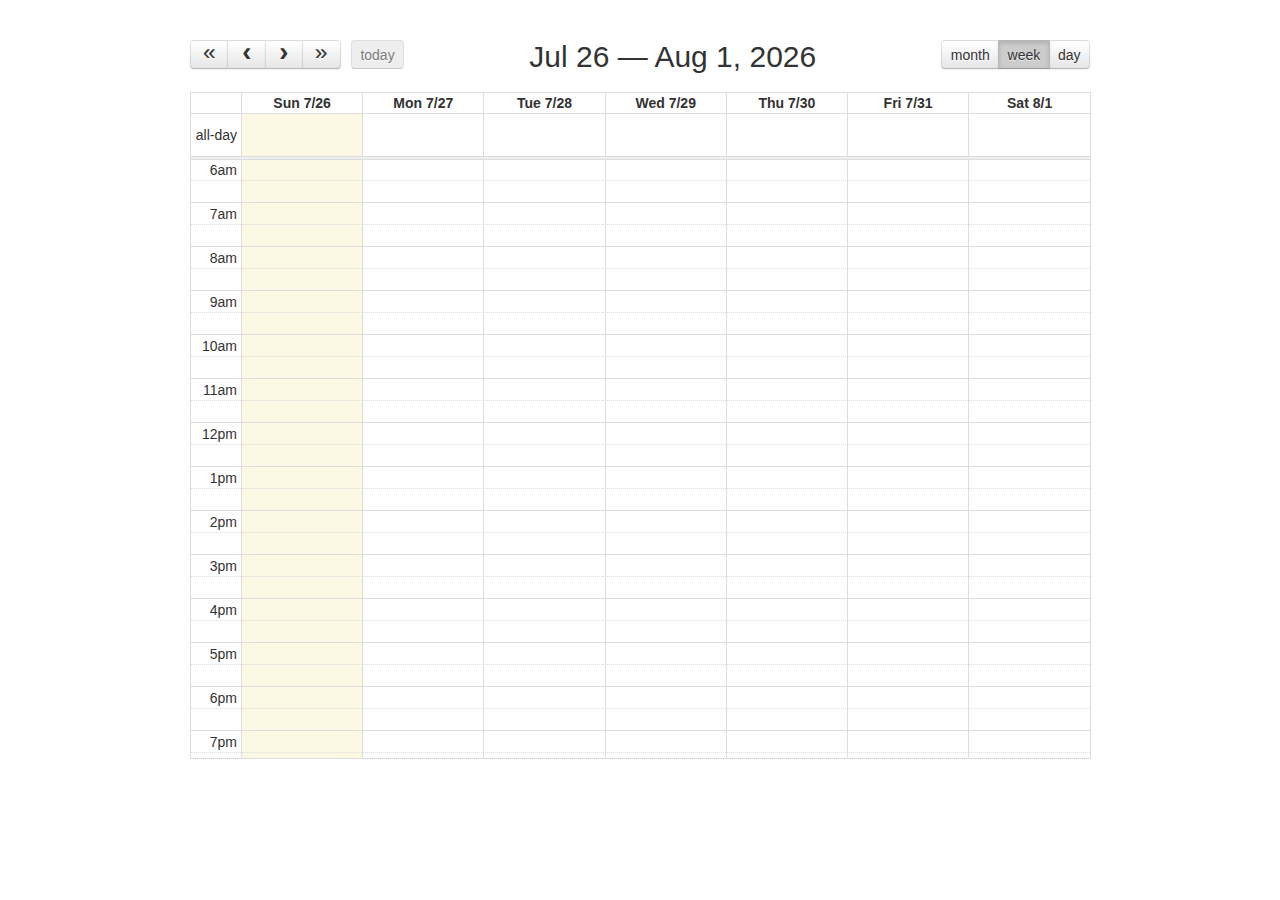
<file: demos/index.html>
<!DOCTYPE html>
<html>
<head>
  <meta http-equiv="content-type" content="text/html; charset=UTF-8">
  <meta name="robots" content="noindex, nofollow">
  <meta name="googlebot" content="noindex, nofollow">


	<link href='./css/fullcalendar.css' rel='stylesheet' />
	<link href='./css/fullcalendar.print.css' rel='stylesheet' media='print' />

	<link rel="stylesheet" href="./css/bootstrap.min.css">
    <link rel="stylesheet" href="./css/my_style.css">
    <script src='../lib/jquery.min.js'></script>
    <script src='../lib/moment.min.js'></script>
    <script src="./js/bootstrap.min.js"></script>
    <script src='./js/fullcalendar.min.js'></script>


  <title>Bootstrap and Fullcalendar module by SV</title>


<script type='text/javascript'>//<![CDATA[
$(window).load(function(){
$(document).ready(function() {

	 $('#calendar').fullCalendar({
      header: {
         left: 'prevYear,prev,next,nextYear today',
         center: 'title',
         right: 'month,agendaWeek,agendaDay'
      },
      defaultView: 'agendaWeek',
        timezone: 'UTC',
        editable: false,
        selectable: true,
        timeFormat: 'H:mm',

         // add event name to title attribute on mouseover
         eventMouseover: function(event, jsEvent, view) {
             if (view.name !== 'agendaDay') {
                 $(jsEvent.target).attr('title', event.title);
             }
         },

		events: {

		url: 'php/file_test.php',
			error: function() {
				$('#script-warning').show();
			}
		},
         eventClick: function(event) {

             starttime=moment(event.start).format('YYYY-MM-DDTHH:mm:ss');
             endtime=moment(event.end).format('YYYY-MM-DDTHH:mm:ss');

             var mywhen = starttime + ' - ' + endtime;
             //alert(mywhen);
             var split_starttime=starttime.split('T');
             var split_endtime=endtime.split('T');
             var split_title=event.title.split('|');
             $('h4.modal-title').html('Edit Event');
             $('#formEvent #id_event').val(event.id);
             $('#formEvent #event_title').val(split_title[0].trim());
             $('#formEvent #event_place').val(split_title[1].trim());
             $('#formEvent #start_date').val(split_starttime[0]);
             $('#formEvent #start_time').val(split_starttime[1]);
             $('#formEvent #end_date').val(split_endtime[0]);
             $('#formEvent #end_time').val(split_endtime[1]);
             $('#formEvent #deleteButton').show();
             $("button#deleteButton span").html(''); //message confirm empty
             $('#formEvent').modal('show');

         },
      //header and other values
      select: function(start, end) {

		starttime=moment(start).format('YYYY-MM-DDTHH:mm:ss'); 
        endtime=moment(end).format('YYYY-MM-DDTHH:mm:ss'); 
          //var mywhen = starttime + ' - ' + endtime;
          var split_starttime=starttime.split('T');
          var split_endtime=endtime.split('T');

          $('h4.modal-title').html('Create Event');
          $('#formEvent #id_event').val(0);
          $('#formEvent #event_title').val('');
          $('#formEvent #event_place').val('');
          $('#formEvent #start_date').val(split_starttime[0]);
          $('#formEvent #start_time').val(split_starttime[1]);
          $('#formEvent #end_date').val(split_endtime[0]);
          $('#formEvent #end_time').val(split_endtime[1]);

          $('#formEvent #deleteButton').hide();

          $('#formEvent').modal('show');
       }
    });

    $('#deleteButton').on('click', function(e){
        // We don't want this to act as a link so cancel the link action
        e.preventDefault();
        //$("#formEvent").modal('hide');
        $("button#deleteButton span").html(". Are you sure? <a href='#' id='confirm' class='btn-sm btn-default'><b>Yes</b></a>");
       // if (confirm("Are you sure to delete this event ?")) {
        $('a#confirm').on('click', function() {

            $("#formEvent").modal('hide');

             $.ajax({
                        method: "POST",
                        url: "php/delete_event.php",
                        data: {
                            id_event: parseInt($('#id_event').val())

                        },
                        beforeSend: function(){
                            $("#loaderDiv").show();

                        },
                        success: function(data)
                        {
                            $('#calendar').fullCalendar('refetchEvents');

                        }
                    })
                    .done(function( msg ) {
                        $("#loaderDiv").hide();
                    });
        });
        //}

    });//end deleteButton

  $('#submitButton').on('click', function(e){
    // We don't want this to act as a link so cancel the link action
    e.preventDefault();

    doSubmit();
  });

  function doSubmit(){


    if($('#start_time').val()=='00:00:00')
    {

        startDateTime = moment($('#start_date').val()).format('YYYY-MM-DD');
    }
    else
    {
        startDateTime = moment($('#start_date').val()+' '+$('#start_time').val()).format('YYYY-MM-DDTHH:mm:ss');
    }
////////
    if($('#end_time').val()=='00:00:00')
    {
      endDateTime = moment($('#end_date').val()).format('YYYY-MM-DD');
    }
    else
    {
      endDateTime = moment($('#end_date').val() + ' ' + $('#end_time').val()).format('YYYY-MM-DDTHH:mm:ss');
    }


    if(($('#end_time').val()=='00:00:00')&&($('#start_time').val()=='00:00:00'))
    {
        dayFlag=true;
    }
      else
    {
        dayFlag=false;
    }

      //alert($('#event_title').val());

      if($('#event_title').val().trim()=='')
      {
          alert('The event title is empty');
      }
      else
      {
          if(endDateTime < startDateTime)
          {
              alert('start date greater than end date');

          }
          else
          {
                //alert(startDateTime);
                //alert(endDateTime);
                // alert($('#id_event').val());
              $("#formEvent").modal('hide');
                 $.ajax({
                          method: "POST",
                          url: "php/edit_event.php",
                          data: {
                              id_event: parseInt($('#id_event').val()),
                              event_title: $('#event_title').val(),
                              event_place: $('#event_place').val(),
                              start_date_time: startDateTime,
                              end_date_time: endDateTime,
                              repeat_event: $('#repeat_event').val()
                          },
                         beforeSend: function(){
                             $("#loaderDiv").show();

                         },
                         success: function(data)
                         {
                             $('#calendar').fullCalendar('refetchEvents');

                         }
                      })
                      .done(function( msg ) {
                          //alert( "Data Saved " + msg );
                          $("#loaderDiv").hide();

                      });

          } //end else
      } //end else
   }
});
});

</script>

  
</head>

<body>

  <div id="loaderDiv">
      Loading ...
  </div>

  <div id="calendar"></div>

  
<div class="modal fade" id="formEvent" role="dialog">
    <div class="modal-dialog modal-lg">
      <div class="modal-content">
        <div class="modal-header">
          <button type="button" class="close" data-dismiss="modal">&times;</button>
          <h4 class="modal-title"></h4>
        </div>
        <div class="modal-body">
          <!-- form -->
		  <form id="createAppointmentForm" class="form-horizontal" method="post">
              <div class="form-group row">
                <input type="hidden" id="apptAllDay" >
                  <input type="hidden" id="id_event" name="id_event" >
                <label class="col-sm-2" for="inputevent_title">Title:</label>
                <div class="col-sm-10">
                    <input type="text" name="event_title" id="event_title" class="form-control" >
                </div>
              </div>
              <div class="form-group row">
                <label class="col-sm-2" for="inputevent_place">Place:</label>
                <div class="col-sm-10">
                    <input type="text" name="event_place" id="event_place" class="form-control">
                </div>
              </div>
              <div class="form-group">

                <label class="col-sm-2" for="when">When:</label>
                <div class="col-sm-3">
                    <input type="date"  id="start_date" name="start_date" value="" class="form-control">
                </div>
                <div class="col-sm-2">
                    <input type="time" id="start_time" name="start_time" class="form-control">
                </div>
              <br></br>

                    <div class="col-sm-offset-2 col-sm-3">
                        <input type="date" id="end_date" name="end_date" class="form-control">
                    </div>
                    <div class="col-sm-2">
                        <input type="time" id="end_time" name="end_time" class="form-control">
                    </div>
			</div>
            <!--
              <div class="form-group row">
                  <label class="col-sm-2" for="inputrepeat_event">Repeat :</label>
                  <div class="col-sm-10">
                      <select name="repeat_event" id="repeat_event" class="form-control">
                          <option value="0">---</option>
                          <option value="1">Every week</option>
                          <option value="2">Every two week</option>
                          <option value="3">Every month</option>
                          <option value="4">Every year</option>
                      </select>
                  </div>
              </div>
              <div class="form-group row">
                  <div class="col-sm-offset-2 col-sm-2">
                      <input type="number" id="occurence" name="occurence" min="1" max="5" class="form-control">
                  </div>
                  <div class="col-sm-8">
                      times
                  </div>
              </div> -->
		</form>
		 <!-- form -->
        </div>
        <div class="modal-footer">
		  <button class="btn btn-default" data-dismiss="modal" >Cancel</button>
          <button type="submit" class="btn btn-primary" id="submitButton">Save the event</button>
            <button type="submit" class="btn btn-danger pull-left" id="deleteButton">Delete the event<span></span></button>

        </div>
      </div>
    </div>
</div>

</body>

</html>
</file>
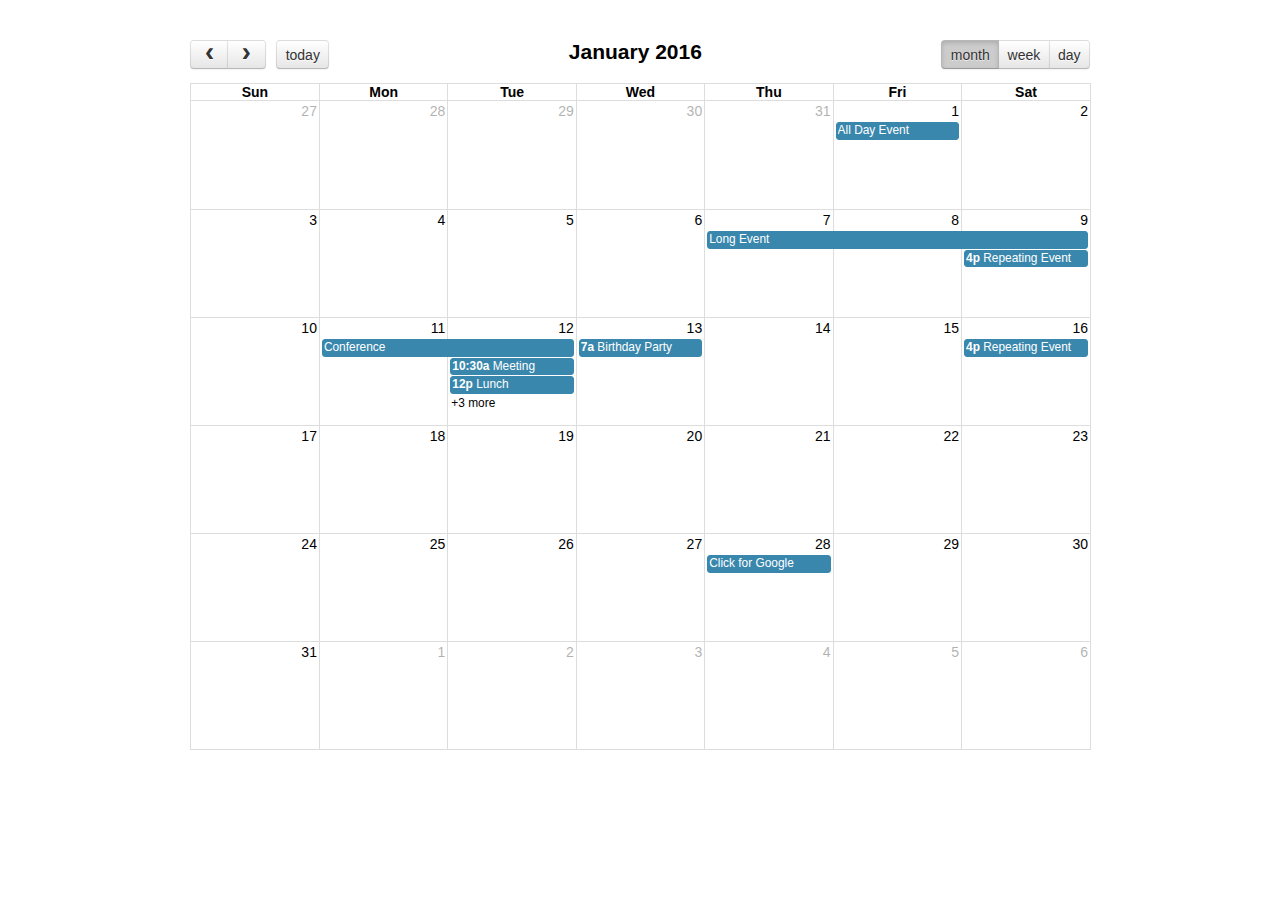
<file: demos/agenda-views.html>
<!DOCTYPE html>
<html>
<head>
<meta charset='utf-8' />
<link href='css/fullcalendar.css' rel='stylesheet' />
<link href='css/fullcalendar.print.css' rel='stylesheet' media='print' />
<script src='../lib/moment.min.js'></script>
<script src='../lib/jquery.min.js'></script>
<script src='js/fullcalendar.min.js'></script>
<script>

	$(document).ready(function() {
		
		$('#calendar').fullCalendar({
			header: {
				left: 'prev,next today',
				center: 'title',
				right: 'month,agendaWeek,agendaDay'
			},
			defaultDate: '2016-01-12',
			editable: true,
			eventLimit: true, // allow "more" link when too many events
			events: [
				{
					title: 'All Day Event',
					start: '2016-01-01'
				},
				{
					title: 'Long Event',
					start: '2016-01-07',
					end: '2016-01-10'
				},
				{
					id: 999,
					title: 'Repeating Event',
					start: '2016-01-09T16:00:00'
				},
				{
					id: 999,
					title: 'Repeating Event',
					start: '2016-01-16T16:00:00'
				},
				{
					title: 'Conference',
					start: '2016-01-11',
					end: '2016-01-13'
				},
				{
					title: 'Meeting',
					start: '2016-01-12T10:30:00',
					end: '2016-01-12T12:30:00'
				},
				{
					title: 'Lunch',
					start: '2016-01-12T12:00:00'
				},
				{
					title: 'Meeting',
					start: '2016-01-12T14:30:00'
				},
				{
					title: 'Happy Hour',
					start: '2016-01-12T17:30:00'
				},
				{
					title: 'Dinner',
					start: '2016-01-12T20:00:00'
				},
				{
					title: 'Birthday Party',
					start: '2016-01-13T07:00:00'
				},
				{
					title: 'Click for Google',
					url: 'http://google.com/',
					start: '2016-01-28'
				}
			]
		});
		
	});

</script>
<style>

	body {
		margin: 40px 10px;
		padding: 0;
		font-family: "Lucida Grande",Helvetica,Arial,Verdana,sans-serif;
		font-size: 14px;
	}

	#calendar {
		max-width: 900px;
		margin: 0 auto;
	}

</style>
</head>
<body>

	<div id='calendar'></div>

</body>
</html>
</file>
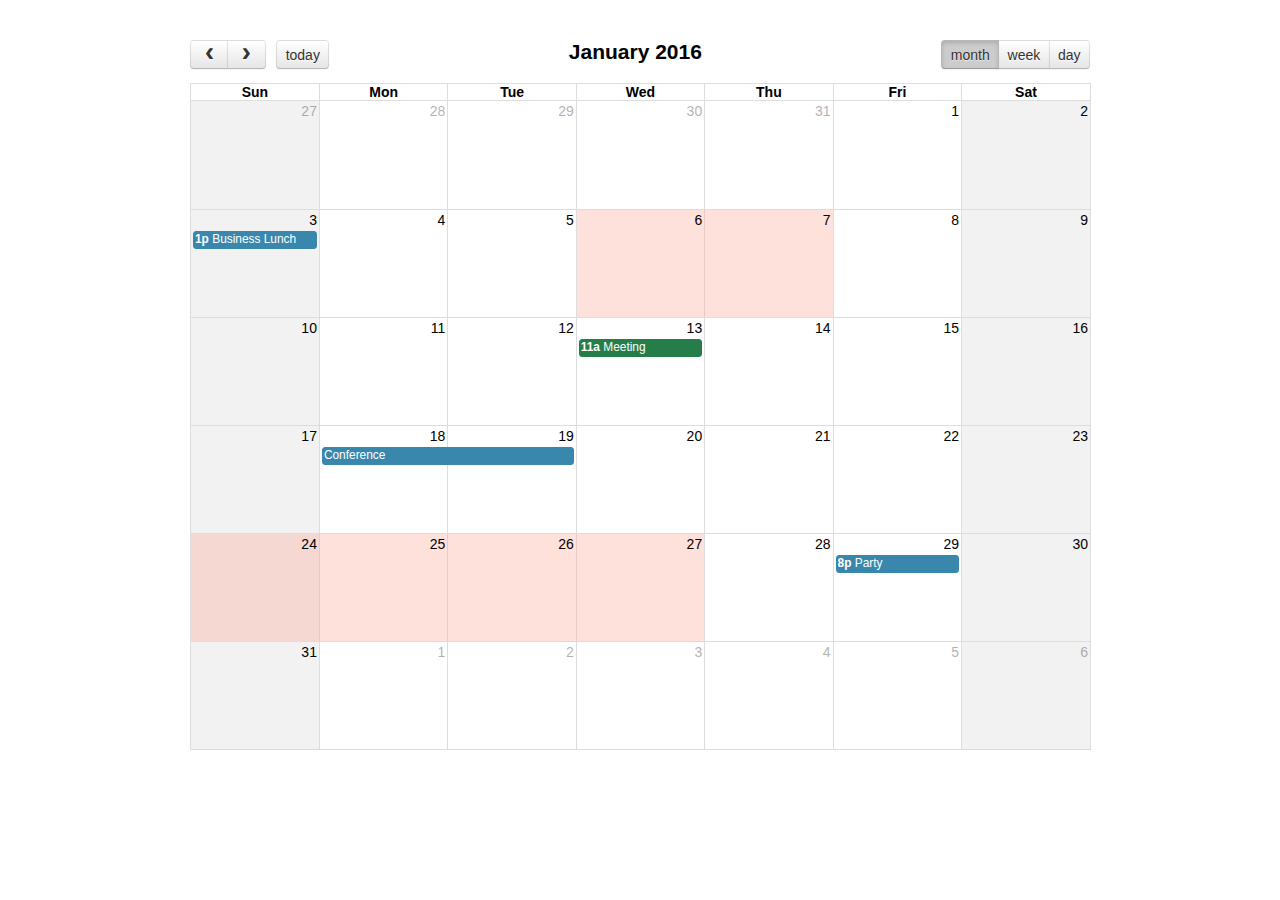
<file: demos/background-events.html>
<!DOCTYPE html>
<html>
<head>
<meta charset='utf-8' />
<link href='css/fullcalendar.css' rel='stylesheet' />
<link href='css/fullcalendar.print.css' rel='stylesheet' media='print' />
<script src='../lib/moment.min.js'></script>
<script src='../lib/jquery.min.js'></script>
<script src='js/fullcalendar.min.js'></script>
<script>

	$(document).ready(function() {

		$('#calendar').fullCalendar({
			header: {
				left: 'prev,next today',
				center: 'title',
				right: 'month,agendaWeek,agendaDay'
			},
			defaultDate: '2016-01-12',
			businessHours: true, // display business hours
			editable: true,
			events: [
				{
					title: 'Business Lunch',
					start: '2016-01-03T13:00:00',
					constraint: 'businessHours'
				},
				{
					title: 'Meeting',
					start: '2016-01-13T11:00:00',
					constraint: 'availableForMeeting', // defined below
					color: '#257e4a'
				},
				{
					title: 'Conference',
					start: '2016-01-18',
					end: '2016-01-20'
				},
				{
					title: 'Party',
					start: '2016-01-29T20:00:00'
				},

				// areas where "Meeting" must be dropped
				{
					id: 'availableForMeeting',
					start: '2016-01-11T10:00:00',
					end: '2016-01-11T16:00:00',
					rendering: 'background'
				},
				{
					id: 'availableForMeeting',
					start: '2016-01-13T10:00:00',
					end: '2016-01-13T16:00:00',
					rendering: 'background'
				},

				// red areas where no events can be dropped
				{
					start: '2016-01-24',
					end: '2016-01-28',
					overlap: false,
					rendering: 'background',
					color: '#ff9f89'
				},
				{
					start: '2016-01-06',
					end: '2016-01-08',
					overlap: false,
					rendering: 'background',
					color: '#ff9f89'
				}
			]
		});
		
	});

</script>
<style>

	body {
		margin: 40px 10px;
		padding: 0;
		font-family: "Lucida Grande",Helvetica,Arial,Verdana,sans-serif;
		font-size: 14px;
	}

	#calendar {
		max-width: 900px;
		margin: 0 auto;
	}

</style>
</head>
<body>

	<div id='calendar'></div>

</body>
</html>
</file>
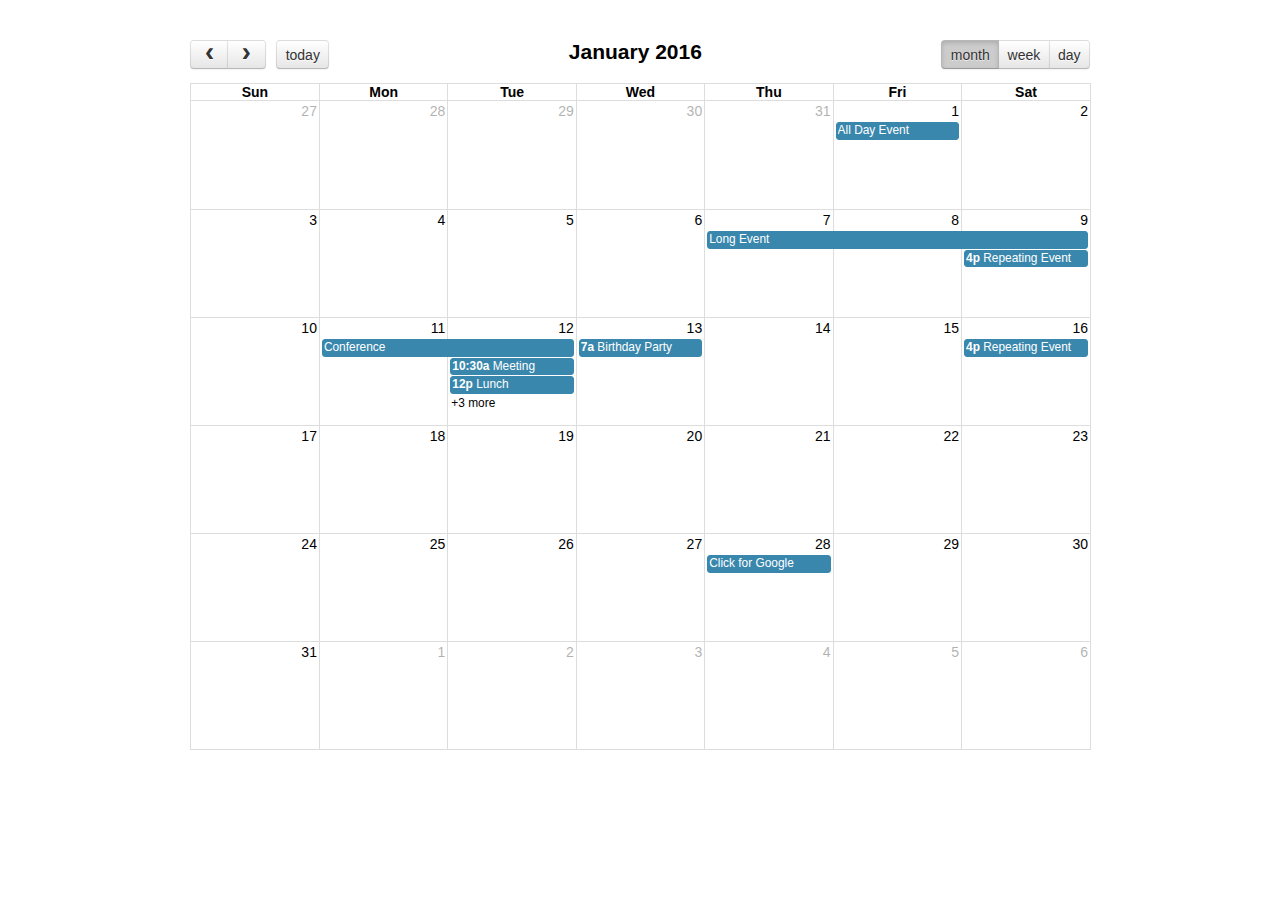
<file: demos/basic-views.html>
<!DOCTYPE html>
<html>
<head>
<meta charset='utf-8' />
<link href='css/fullcalendar.css' rel='stylesheet' />
<link href='css/fullcalendar.print.css' rel='stylesheet' media='print' />
<script src='../lib/moment.min.js'></script>
<script src='../lib/jquery.min.js'></script>
<script src='js/fullcalendar.min.js'></script>
<script>

	$(document).ready(function() {
		
		$('#calendar').fullCalendar({
			header: {
				left: 'prev,next today',
				center: 'title',
				right: 'month,basicWeek,basicDay'
			},
			defaultDate: '2016-01-12',
			editable: true,
			eventLimit: true, // allow "more" link when too many events
			events: [
				{
					title: 'All Day Event',
					start: '2016-01-01'
				},
				{
					title: 'Long Event',
					start: '2016-01-07',
					end: '2016-01-10'
				},
				{
					id: 999,
					title: 'Repeating Event',
					start: '2016-01-09T16:00:00'
				},
				{
					id: 999,
					title: 'Repeating Event',
					start: '2016-01-16T16:00:00'
				},
				{
					title: 'Conference',
					start: '2016-01-11',
					end: '2016-01-13'
				},
				{
					title: 'Meeting',
					start: '2016-01-12T10:30:00',
					end: '2016-01-12T12:30:00'
				},
				{
					title: 'Lunch',
					start: '2016-01-12T12:00:00'
				},
				{
					title: 'Meeting',
					start: '2016-01-12T14:30:00'
				},
				{
					title: 'Happy Hour',
					start: '2016-01-12T17:30:00'
				},
				{
					title: 'Dinner',
					start: '2016-01-12T20:00:00'
				},
				{
					title: 'Birthday Party',
					start: '2016-01-13T07:00:00'
				},
				{
					title: 'Click for Google',
					url: 'http://google.com/',
					start: '2016-01-28'
				}
			]
		});
		
	});

</script>
<style>

	body {
		margin: 40px 10px;
		padding: 0;
		font-family: "Lucida Grande",Helvetica,Arial,Verdana,sans-serif;
		font-size: 14px;
	}

	#calendar {
		max-width: 900px;
		margin: 0 auto;
	}

</style>
</head>
<body>

	<div id='calendar'></div>

</body>
</html>
</file>
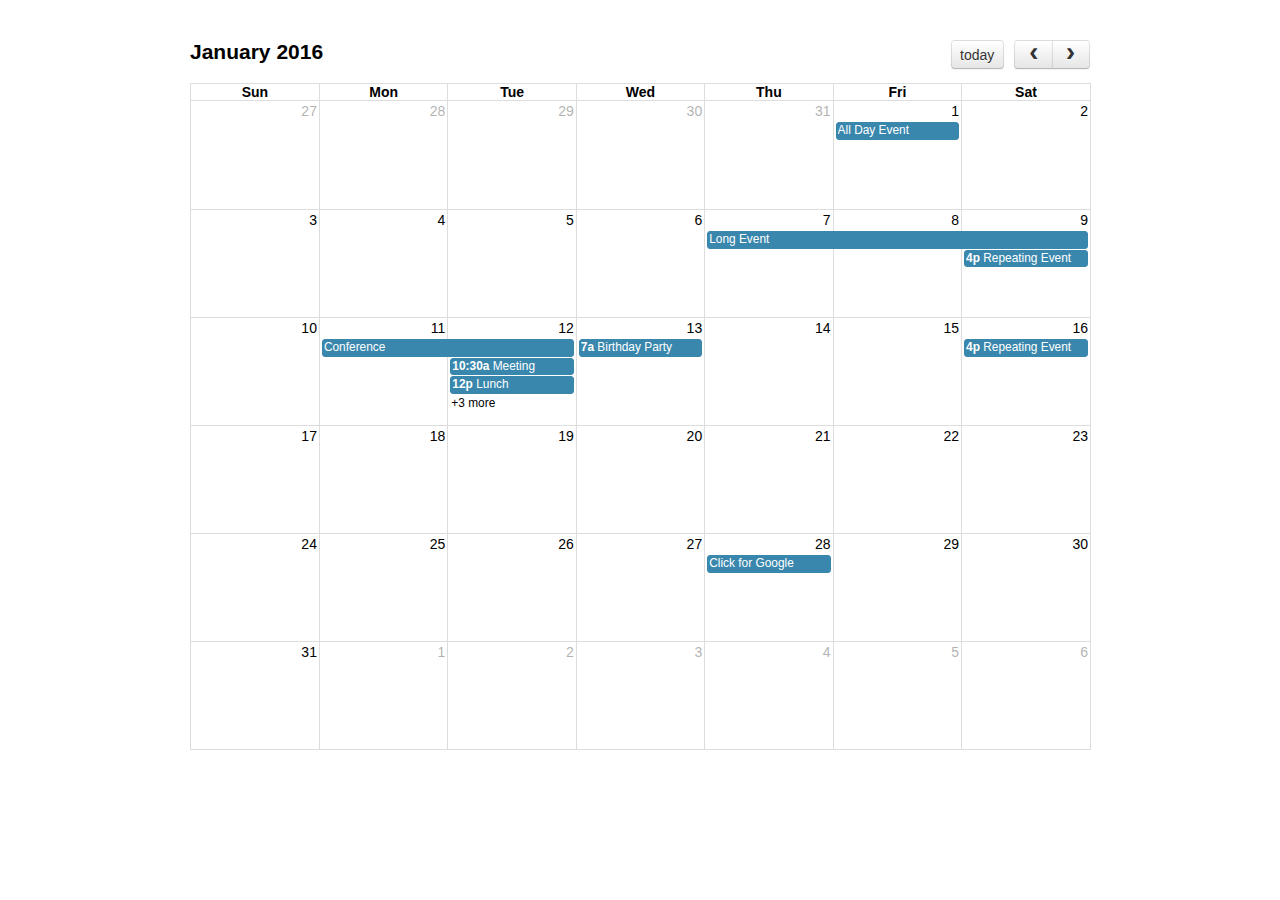
<file: demos/default.html>
<!DOCTYPE html>
<html>
<head>
<meta charset='utf-8' />
<link href='css/fullcalendar.css' rel='stylesheet' />
<link href='css/fullcalendar.print.css' rel='stylesheet' media='print' />
<script src='../lib/moment.min.js'></script>
<script src='../lib/jquery.min.js'></script>
<script src='js/fullcalendar.min.js'></script>
<script>

	$(document).ready(function() {

		$('#calendar').fullCalendar({
			defaultDate: '2016-01-12',
			editable: true,
			eventLimit: true, // allow "more" link when too many events
			events: [
				{
					title: 'All Day Event',
					start: '2016-01-01'
				},
				{
					title: 'Long Event',
					start: '2016-01-07',
					end: '2016-01-10'
				},
				{
					id: 999,
					title: 'Repeating Event',
					start: '2016-01-09T16:00:00'
				},
				{
					id: 999,
					title: 'Repeating Event',
					start: '2016-01-16T16:00:00'
				},
				{
					title: 'Conference',
					start: '2016-01-11',
					end: '2016-01-13'
				},
				{
					title: 'Meeting',
					start: '2016-01-12T10:30:00',
					end: '2016-01-12T12:30:00'
				},
				{
					title: 'Lunch',
					start: '2016-01-12T12:00:00'
				},
				{
					title: 'Meeting',
					start: '2016-01-12T14:30:00'
				},
				{
					title: 'Happy Hour',
					start: '2016-01-12T17:30:00'
				},
				{
					title: 'Dinner',
					start: '2016-01-12T20:00:00'
				},
				{
					title: 'Birthday Party',
					start: '2016-01-13T07:00:00'
				},
				{
					title: 'Click for Google',
					url: 'http://google.com/',
					start: '2016-01-28'
				}
			]
		});
		
	});

</script>
<style>

	body {
		margin: 40px 10px;
		padding: 0;
		font-family: "Lucida Grande",Helvetica,Arial,Verdana,sans-serif;
		font-size: 14px;
	}

	#calendar {
		max-width: 900px;
		margin: 0 auto;
	}

</style>
</head>
<body>

	<div id='calendar'></div>

</body>
</html>
</file>
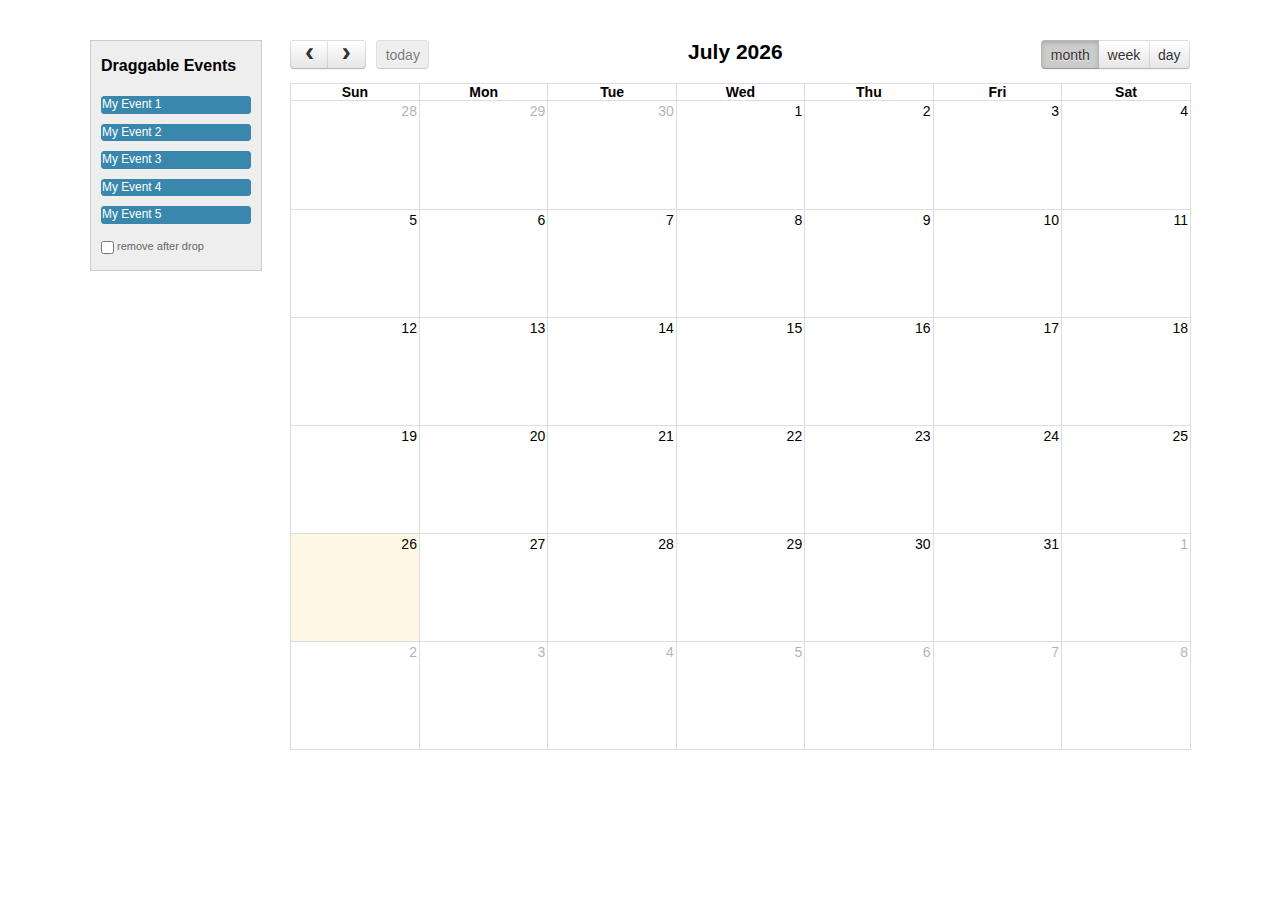
<file: demos/external-dragging.html>
<!DOCTYPE html>
<html>
<head>
<meta charset='utf-8' />
<link href='css/fullcalendar.css' rel='stylesheet' />
<link href='css/fullcalendar.print.css' rel='stylesheet' media='print' />
<script src='../lib/moment.min.js'></script>
<script src='../lib/jquery.min.js'></script>
<script src='../lib/jquery-ui.custom.min.js'></script>
<script src='js/fullcalendar.min.js'></script>
<script>

	$(document).ready(function() {


		/* initialize the external events
		-----------------------------------------------------------------*/

		$('#external-events .fc-event').each(function() {

			// store data so the calendar knows to render an event upon drop
			$(this).data('event', {
				title: $.trim($(this).text()), // use the element's text as the event title
				stick: true // maintain when user navigates (see docs on the renderEvent method)
			});

			// make the event draggable using jQuery UI
			$(this).draggable({
				zIndex: 999,
				revert: true,      // will cause the event to go back to its
				revertDuration: 0  //  original position after the drag
			});

		});


		/* initialize the calendar
		-----------------------------------------------------------------*/

		$('#calendar').fullCalendar({
			header: {
				left: 'prev,next today',
				center: 'title',
				right: 'month,agendaWeek,agendaDay'
			},
			editable: true,
			droppable: true, // this allows things to be dropped onto the calendar
			drop: function() {
				// is the "remove after drop" checkbox checked?
				if ($('#drop-remove').is(':checked')) {
					// if so, remove the element from the "Draggable Events" list
					$(this).remove();
				}
			}
		});


	});

</script>
<style>

	body {
		margin-top: 40px;
		text-align: center;
		font-size: 14px;
		font-family: "Lucida Grande",Helvetica,Arial,Verdana,sans-serif;
	}
		
	#wrap {
		width: 1100px;
		margin: 0 auto;
	}
		
	#external-events {
		float: left;
		width: 150px;
		padding: 0 10px;
		border: 1px solid #ccc;
		background: #eee;
		text-align: left;
	}
		
	#external-events h4 {
		font-size: 16px;
		margin-top: 0;
		padding-top: 1em;
	}
		
	#external-events .fc-event {
		margin: 10px 0;
		cursor: pointer;
	}
		
	#external-events p {
		margin: 1.5em 0;
		font-size: 11px;
		color: #666;
	}
		
	#external-events p input {
		margin: 0;
		vertical-align: middle;
	}

	#calendar {
		float: right;
		width: 900px;
	}

</style>
</head>
<body>
	<div id='wrap'>

		<div id='external-events'>
			<h4>Draggable Events</h4>
			<div class='fc-event'>My Event 1</div>
			<div class='fc-event'>My Event 2</div>
			<div class='fc-event'>My Event 3</div>
			<div class='fc-event'>My Event 4</div>
			<div class='fc-event'>My Event 5</div>
			<p>
				<input type='checkbox' id='drop-remove' />
				<label for='drop-remove'>remove after drop</label>
			</p>
		</div>

		<div id='calendar'></div>

		<div style='clear:both'></div>

	</div>
</body>
</html>
</file>
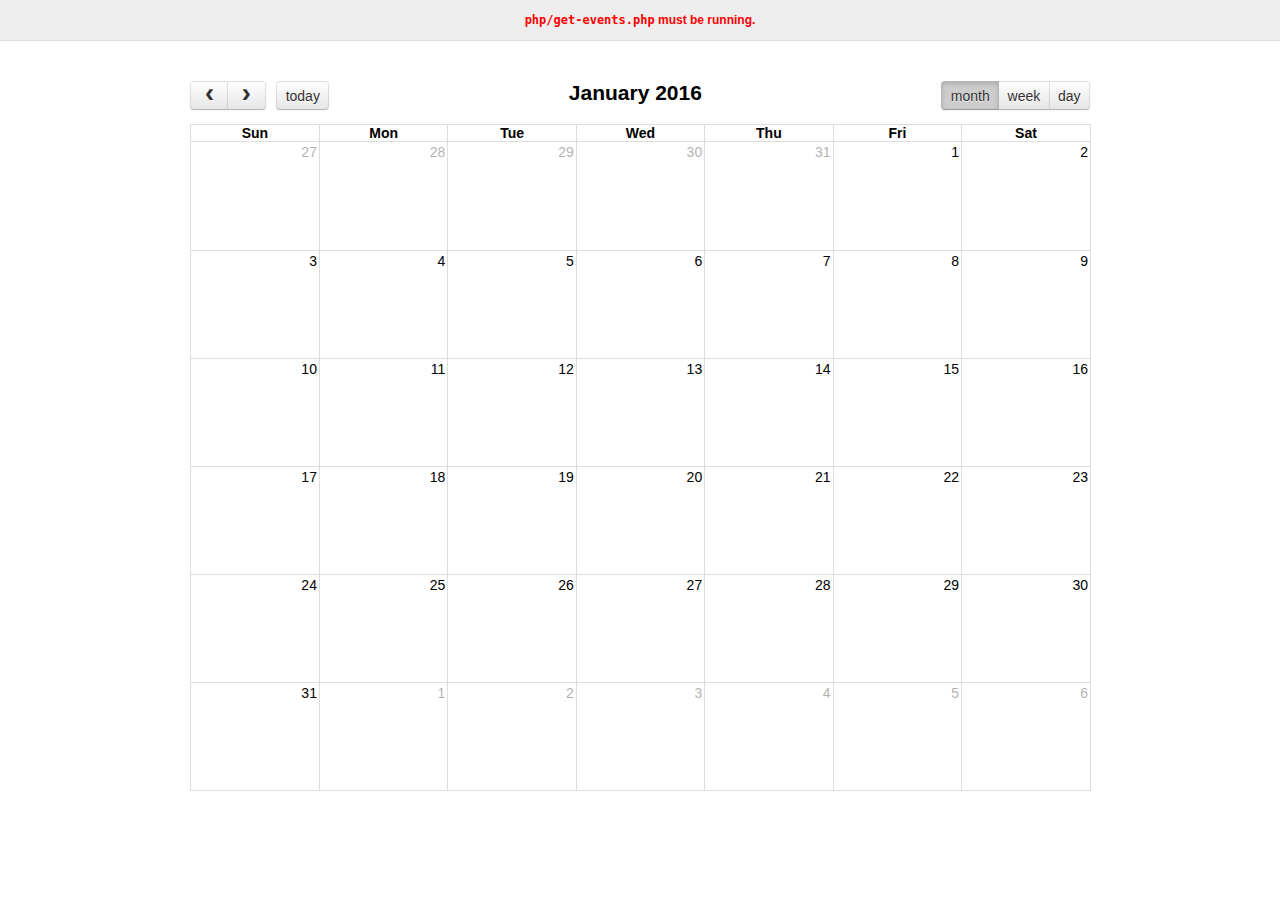
<file: demos/json.html>
<!DOCTYPE html>
<html>
<head>
<meta charset='utf-8' />
<link href='css/fullcalendar.css' rel='stylesheet' />
<link href='css/fullcalendar.print.css' rel='stylesheet' media='print' />
<script src='../lib/moment.min.js'></script>
<script src='../lib/jquery.min.js'></script>
<script src='js/fullcalendar.min.js'></script>
<script>

	$(document).ready(function() {
	
		$('#calendar').fullCalendar({
			header: {
				left: 'prev,next today',
				center: 'title',
				right: 'month,agendaWeek,agendaDay'
			},
			defaultDate: '2016-01-12',
			editable: true,
			eventLimit: true, // allow "more" link when too many events
			events: {
				url: 'php/get-events.php',
				error: function() {
					$('#script-warning').show();
				}
			},
			loading: function(bool) {
				$('#loading').toggle(bool);
			}
		});
		
	});

</script>
<style>

	body {
		margin: 0;
		padding: 0;
		font-family: "Lucida Grande",Helvetica,Arial,Verdana,sans-serif;
		font-size: 14px;
	}

	#script-warning {
		display: none;
		background: #eee;
		border-bottom: 1px solid #ddd;
		padding: 0 10px;
		line-height: 40px;
		text-align: center;
		font-weight: bold;
		font-size: 12px;
		color: red;
	}

	#loading {
		display: none;
		position: absolute;
		top: 10px;
		right: 10px;
	}

	#calendar {
		max-width: 900px;
		margin: 40px auto;
		padding: 0 10px;
	}

</style>
</head>
<body>

	<div id='script-warning'>
		<code>php/get-events.php</code> must be running.
	</div>

	<div id='loading'>loading...</div>

	<div id='calendar'></div>

</body>
</html>
</file>
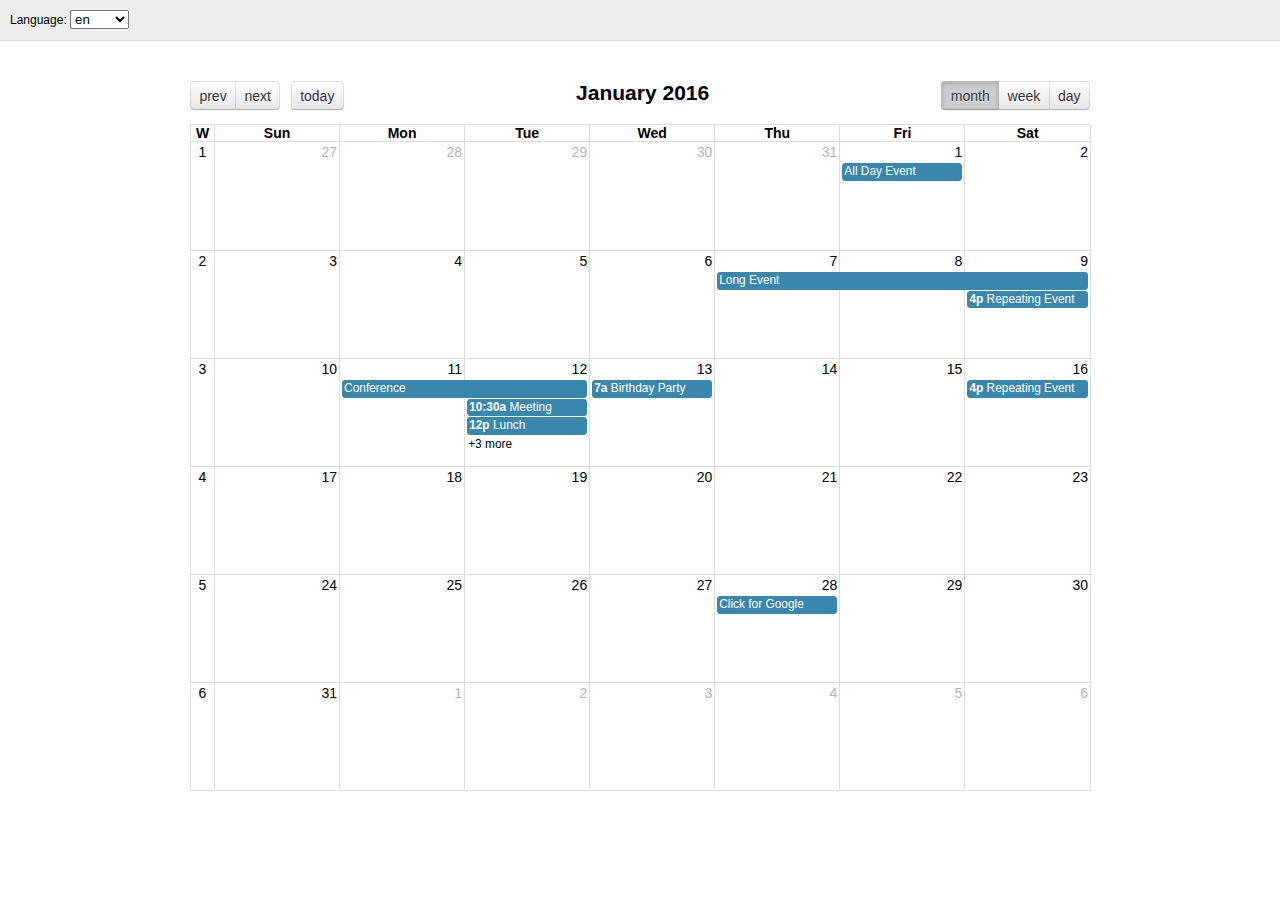
<file: demos/languages.html>
<!DOCTYPE html>
<html>
<head>
<meta charset='utf-8' />
<link rel='stylesheet' href='../lib/cupertino/jquery-ui.min.css' />
<link href='css/fullcalendar.css' rel='stylesheet' />
<link href='css/fullcalendar.print.css' rel='stylesheet' media='print' />
<script src='../lib/moment.min.js'></script>
<script src='../lib/jquery.min.js'></script>
<script src='js/fullcalendar.min.js'></script>
<script src='../lang-all.js'></script>
<script>

	$(document).ready(function() {
		var currentLangCode = 'en';

		// build the language selector's options
		$.each($.fullCalendar.langs, function(langCode) {
			$('#lang-selector').append(
				$('<option/>')
					.attr('value', langCode)
					.prop('selected', langCode == currentLangCode)
					.text(langCode)
			);
		});

		// rerender the calendar when the selected option changes
		$('#lang-selector').on('change', function() {
			if (this.value) {
				currentLangCode = this.value;
				$('#calendar').fullCalendar('destroy');
				renderCalendar();
			}
		});

		function renderCalendar() {
			$('#calendar').fullCalendar({
				header: {
					left: 'prev,next today',
					center: 'title',
					right: 'month,agendaWeek,agendaDay'
				},
				defaultDate: '2016-01-12',
				lang: currentLangCode,
				buttonIcons: false, // show the prev/next text
				weekNumbers: true,
				editable: true,
				eventLimit: true, // allow "more" link when too many events
				events: [
					{
						title: 'All Day Event',
						start: '2016-01-01'
					},
					{
						title: 'Long Event',
						start: '2016-01-07',
						end: '2016-01-10'
					},
					{
						id: 999,
						title: 'Repeating Event',
						start: '2016-01-09T16:00:00'
					},
					{
						id: 999,
						title: 'Repeating Event',
						start: '2016-01-16T16:00:00'
					},
					{
						title: 'Conference',
						start: '2016-01-11',
						end: '2016-01-13'
					},
					{
						title: 'Meeting',
						start: '2016-01-12T10:30:00',
						end: '2016-01-12T12:30:00'
					},
					{
						title: 'Lunch',
						start: '2016-01-12T12:00:00'
					},
					{
						title: 'Meeting',
						start: '2016-01-12T14:30:00'
					},
					{
						title: 'Happy Hour',
						start: '2016-01-12T17:30:00'
					},
					{
						title: 'Dinner',
						start: '2016-01-12T20:00:00'
					},
					{
						title: 'Birthday Party',
						start: '2016-01-13T07:00:00'
					},
					{
						title: 'Click for Google',
						url: 'http://google.com/',
						start: '2016-01-28'
					}
				]
			});
		}

		renderCalendar();
	});

</script>
<style>

	body {
		margin: 0;
		padding: 0;
		font-family: "Lucida Grande",Helvetica,Arial,Verdana,sans-serif;
		font-size: 14px;
	}

	#top {
		background: #eee;
		border-bottom: 1px solid #ddd;
		padding: 0 10px;
		line-height: 40px;
		font-size: 12px;
	}

	#calendar {
		max-width: 900px;
		margin: 40px auto;
		padding: 0 10px;
	}

</style>
</head>
<body>

	<div id='top'>

		Language:
		<select id='lang-selector'></select>

	</div>

	<div id='calendar'></div>

</body>
</html>
</file>
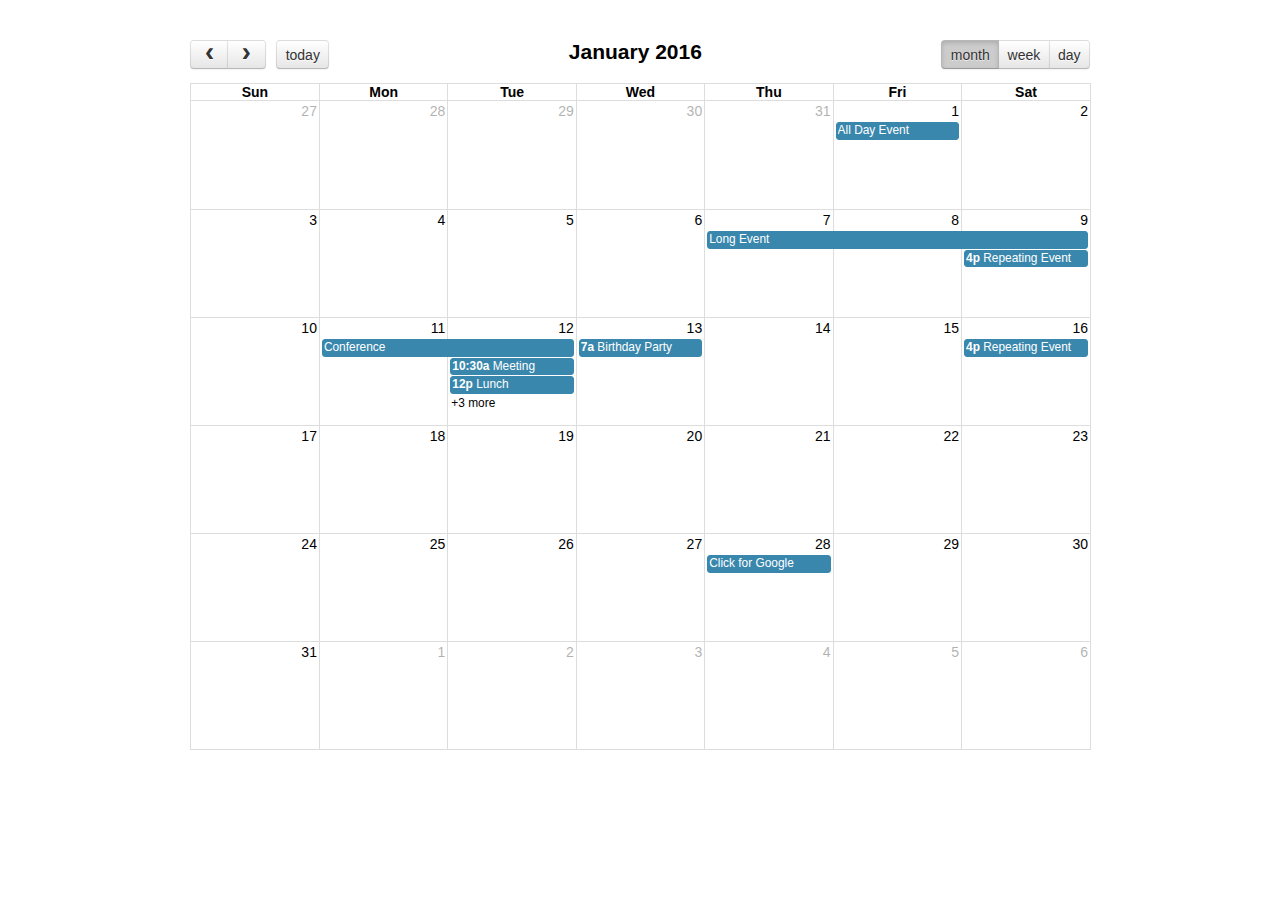
<file: demos/selectable.html>
<!DOCTYPE html>
<html>
<head>
<meta charset='utf-8' />
<link href='css/fullcalendar.css' rel='stylesheet' />
<link href='css/fullcalendar.print.css' rel='stylesheet' media='print' />
<script src='../lib/moment.min.js'></script>
<script src='../lib/jquery.min.js'></script>
<script src='js/fullcalendar.min.js'></script>
<script>

	$(document).ready(function() {
		
		$('#calendar').fullCalendar({
			header: {
				left: 'prev,next today',
				center: 'title',
				right: 'month,agendaWeek,agendaDay'
			},
			defaultDate: '2016-01-12',
			selectable: true,
			selectHelper: true,
			select: function(start, end) {
				var title = prompt('Event Title:');
				var eventData;
				if (title) {
					eventData = {
						title: title,
						start: start,
						end: end
					};
					$('#calendar').fullCalendar('renderEvent', eventData, true); // stick? = true
				}
				$('#calendar').fullCalendar('unselect');
			},
			editable: true,
			eventLimit: true, // allow "more" link when too many events
			events: [
				{
					title: 'All Day Event',
					start: '2016-01-01'
				},
				{
					title: 'Long Event',
					start: '2016-01-07',
					end: '2016-01-10'
				},
				{
					id: 999,
					title: 'Repeating Event',
					start: '2016-01-09T16:00:00'
				},
				{
					id: 999,
					title: 'Repeating Event',
					start: '2016-01-16T16:00:00'
				},
				{
					title: 'Conference',
					start: '2016-01-11',
					end: '2016-01-13'
				},
				{
					title: 'Meeting',
					start: '2016-01-12T10:30:00',
					end: '2016-01-12T12:30:00'
				},
				{
					title: 'Lunch',
					start: '2016-01-12T12:00:00'
				},
				{
					title: 'Meeting',
					start: '2016-01-12T14:30:00'
				},
				{
					title: 'Happy Hour',
					start: '2016-01-12T17:30:00'
				},
				{
					title: 'Dinner',
					start: '2016-01-12T20:00:00'
				},
				{
					title: 'Birthday Party',
					start: '2016-01-13T07:00:00'
				},
				{
					title: 'Click for Google',
					url: 'http://google.com/',
					start: '2016-01-28'
				}
			]
		});
		
	});

</script>
<style>

	body {
		margin: 40px 10px;
		padding: 0;
		font-family: "Lucida Grande",Helvetica,Arial,Verdana,sans-serif;
		font-size: 14px;
	}

	#calendar {
		max-width: 900px;
		margin: 0 auto;
	}

</style>
</head>
<body>

	<div id='calendar'></div>

</body>
</html>
</file>
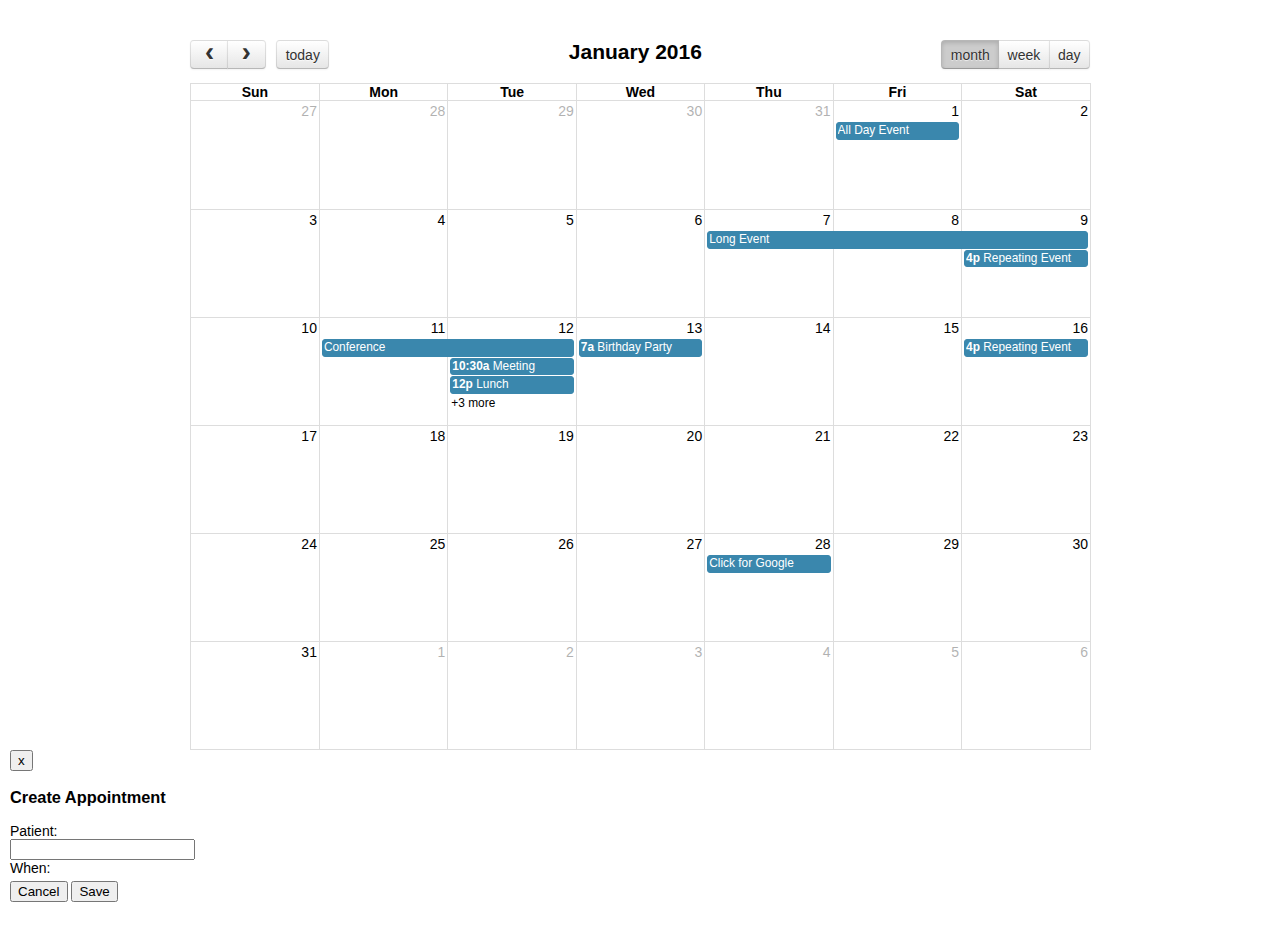
<file: demos/selectable2.html>
<!DOCTYPE html>
<html>
<head>
<meta charset='utf-8' />
<link href='css/fullcalendar.css' rel='stylesheet' />
<link href='css/fullcalendar.print.css' rel='stylesheet' media='print' />
<script src='../lib/moment.min.js'></script>
<script src='../lib/jquery.min.js'></script>
<script src='js/fullcalendar.min.js'></script>

    
<script>
	
	$(document).ready(function() {
		
		$('#calendar').fullCalendar({
			header: {
				left: 'prev,next today',
				center: 'title',
				right: 'month,agendaWeek,agendaDay'
			},
			defaultDate: '2016-01-12',
			selectable: true,
			selectHelper: true,
			select: function(start, end) {
				var title = prompt('Event Title:');
				var eventData;
				if (title) {
					eventData = {
						title: title,
						start: start,
						end: end
					};
					$('#calendar').fullCalendar('renderEvent', eventData, true); // stick? = true
				}
				$('#calendar').fullCalendar('unselect');
			},
			editable: true,
			eventLimit: true, // allow "more" link when too many events
			eventClick: function(event, element) {

				event.title = "CLICKED!";
				event.start = "2016-02-29T16:00:00";
				event.end = "2016-02-29T17:00:00";
				//alert(event.title);
				$('#calendar').fullCalendar('updateEvent', event);

			},
			events: [
				{
					title: 'All Day Event',
					start: '2016-01-01'
				},
				{
					title: 'Long Event',
					start: '2016-01-07',
					end: '2016-01-10'
				},
				{
					id: 999,
					title: 'Repeating Event',
					start: '2016-01-09T16:00:00'
				},
				{
					id: 999,
					title: 'Repeating Event',
					start: '2016-01-16T16:00:00'
				},
				{
					title: 'Conference',
					start: '2016-01-11',
					end: '2016-01-13'
				},
				{
					title: 'Meeting',
					start: '2016-01-12T10:30:00',
					end: '2016-01-12T10:40:00'
				},
				{
					title: 'Lunch',
					start: '2016-01-12T12:00:00'
				},
				{
					title: 'Meeting',
					start: '2016-01-12T14:30:00'
				},
				{
					title: 'Happy Hour',
					start: '2016-01-12T17:30:00'
				},
				{
					title: 'Dinner',
					start: '2016-01-12T20:00:00'
				},
				{
					title: 'Birthday Party',
					start: '2016-01-13T07:00:00'
				},
				{
					title: 'Click for Google',
					url: 'http://google.com/',
					start: '2016-01-28'
				}
			]
		});
		
	});

</script>
<style>

	body {
		margin: 40px 10px;
		padding: 0;
		font-family: "Lucida Grande",Helvetica,Arial,Verdana,sans-serif;
		font-size: 14px;
	}

	#calendar {
		max-width: 900px;
		margin: 0 auto;
	}

</style>
</head>
<body>

	<div id='calendar'></div>
	<div id="createEventModal" class="modal hide" tabindex="-1" role="dialog" aria-labelledby="myModalLabel1" aria-hidden="true">
    <div class="modal-header">
        <button type="button" class="close" data-dismiss="modal" aria-hidden="true">x</button>
        <h3 id="myModalLabel1">Create Appointment</h3>
    </div>
    <div class="modal-body">
    <form id="createAppointmentForm" class="form-horizontal">
        <div class="control-group">
            <label class="control-label" for="inputPatient">Patient:</label>
            <div class="controls">
                <input type="text" name="patientName" id="patientName" tyle="margin: 0 auto;" data-provide="typeahead" data-items="4" data-source="[&quot;Value 1&quot;,&quot;Value 2&quot;,&quot;Value 3&quot;]">
                  <input type="hidden" id="apptStartTime"/>
                  <input type="hidden" id="apptEndTime"/>
                  <input type="hidden" id="apptAllDay" />
            </div>
        </div>
        <div class="control-group">
            <label class="control-label" for="when">When:</label>
            <div class="controls controls-row" id="when" style="margin-top:5px;">
            </div>
        </div>
    </form>
    </div>
    <div class="modal-footer">
        <button class="btn" data-dismiss="modal" aria-hidden="true">Cancel</button>
        <button type="submit" class="btn btn-primary" id="submitButton">Save</button>
    </div>
</div>
</body>
</html>
</file>
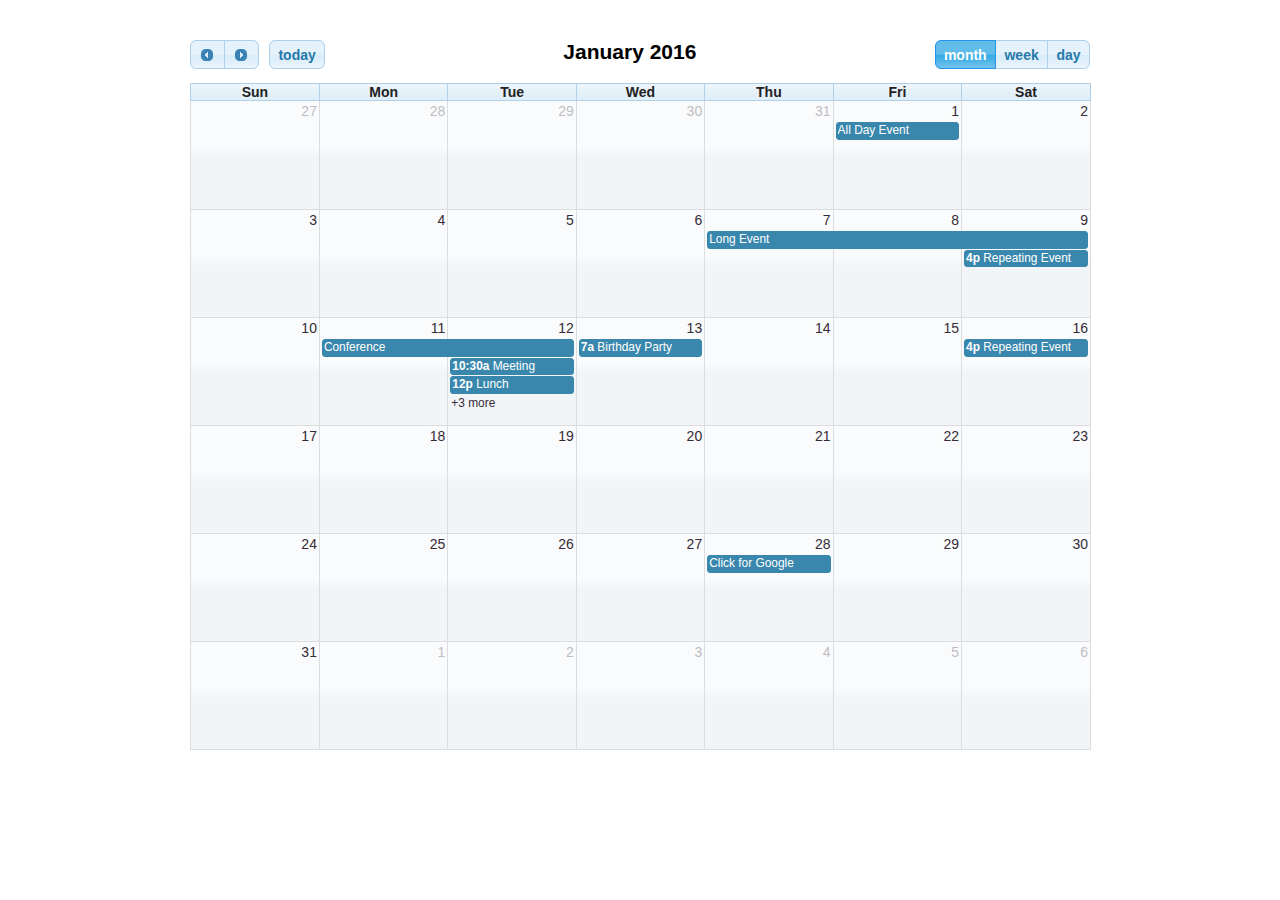
<file: demos/theme.html>
<!DOCTYPE html>
<html>
<head>
<meta charset='utf-8' />
<link rel='stylesheet' href='../lib/cupertino/jquery-ui.min.css' />
<link href='css/fullcalendar.css' rel='stylesheet' />
<link href='css/fullcalendar.print.css' rel='stylesheet' media='print' />
<script src='../lib/moment.min.js'></script>
<script src='../lib/jquery.min.js'></script>
<script src='js/fullcalendar.min.js'></script>
<script>

	$(document).ready(function() {

		$('#calendar').fullCalendar({
			theme: true,
			header: {
				left: 'prev,next today',
				center: 'title',
				right: 'month,agendaWeek,agendaDay'
			},
			defaultDate: '2016-01-12',
			editable: true,
			eventLimit: true, // allow "more" link when too many events
			events: [
				{
					title: 'All Day Event',
					start: '2016-01-01'
				},
				{
					title: 'Long Event',
					start: '2016-01-07',
					end: '2016-01-10'
				},
				{
					id: 999,
					title: 'Repeating Event',
					start: '2016-01-09T16:00:00'
				},
				{
					id: 999,
					title: 'Repeating Event',
					start: '2016-01-16T16:00:00'
				},
				{
					title: 'Conference',
					start: '2016-01-11',
					end: '2016-01-13'
				},
				{
					title: 'Meeting',
					start: '2016-01-12T10:30:00',
					end: '2016-01-12T12:30:00'
				},
				{
					title: 'Lunch',
					start: '2016-01-12T12:00:00'
				},
				{
					title: 'Meeting',
					start: '2016-01-12T14:30:00'
				},
				{
					title: 'Happy Hour',
					start: '2016-01-12T17:30:00'
				},
				{
					title: 'Dinner',
					start: '2016-01-12T20:00:00'
				},
				{
					title: 'Birthday Party',
					start: '2016-01-13T07:00:00'
				},
				{
					title: 'Click for Google',
					url: 'http://google.com/',
					start: '2016-01-28'
				}
			]
		});
		
	});

</script>
<style>

	body {
		margin: 40px 10px;
		padding: 0;
		font-family: "Lucida Grande",Helvetica,Arial,Verdana,sans-serif;
		font-size: 14px;
	}

	#calendar {
		max-width: 900px;
		margin: 0 auto;
	}

</style>
</head>
<body>

	<div id='calendar'></div>

</body>
</html>
</file>
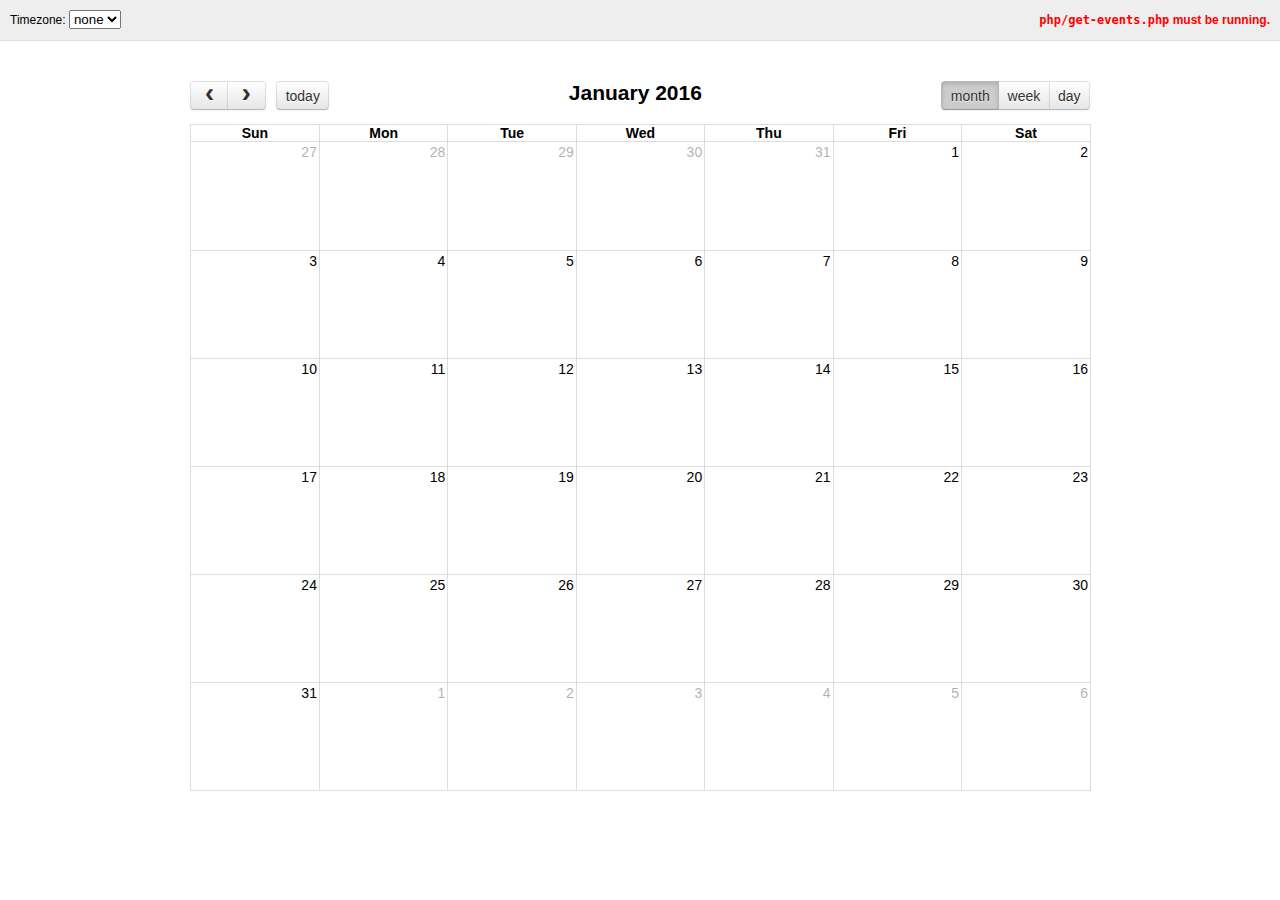
<file: demos/timezones.html>
<!DOCTYPE html>
<html>
<head>
<meta charset='utf-8' />
<link href='css/fullcalendar.css' rel='stylesheet' />
<link href='css/fullcalendar.print.css' rel='stylesheet' media='print' />
<script src='../lib/moment.min.js'></script>
<script src='../lib/jquery.min.js'></script>
<script src='js/fullcalendar.min.js'></script>
<script>

	$(document).ready(function() {
		var currentTimezone = false;

		// load the list of available timezones
		$.getJSON('php/get-timezones.php', function(timezones) {
			$.each(timezones, function(i, timezone) {
				if (timezone != 'UTC') { // UTC is already in the list
					$('#timezone-selector').append(
						$("<option/>").text(timezone).attr('value', timezone)
					);
				}
			});
		});

		// when the timezone selector changes, rerender the calendar
		$('#timezone-selector').on('change', function() {
			currentTimezone = this.value || false;
			$('#calendar').fullCalendar('destroy');
			renderCalendar();
		});

		function renderCalendar() {
			$('#calendar').fullCalendar({
				header: {
					left: 'prev,next today',
					center: 'title',
					right: 'month,agendaWeek,agendaDay'
				},
				defaultDate: '2016-01-12',
				timezone: currentTimezone,
				editable: true,
				selectable: true,
				eventLimit: true, // allow "more" link when too many events
				events: {
					url: 'php/get-events.php',
					error: function() {
						$('#script-warning').show();
					}
				},
				loading: function(bool) {
					$('#loading').toggle(bool);
				},
				eventRender: function(event, el) {
					// render the timezone offset below the event title
					if (event.start.hasZone()) {
						el.find('.fc-title').after(
							$('<div class="tzo"/>').text(event.start.format('Z'))
						);
					}
				},
				dayClick: function(date) {
					console.log('dayClick', date.format());
				},
				select: function(startDate, endDate) {
					console.log('select', startDate.format(), endDate.format());
				}
			});
		}

		renderCalendar();
	});

</script>
<style>

	body {
		margin: 0;
		padding: 0;
		font-family: "Lucida Grande",Helvetica,Arial,Verdana,sans-serif;
		font-size: 14px;
	}

	#top {
		background: #eee;
		border-bottom: 1px solid #ddd;
		padding: 0 10px;
		line-height: 40px;
		font-size: 12px;
	}
	.left { float: left }
	.right { float: right }
	.clear { clear: both }

	#script-warning, #loading { display: none }
	#script-warning { font-weight: bold; color: red }

	#calendar {
		max-width: 900px;
		margin: 40px auto;
		padding: 0 10px;
	}

	.tzo {
		color: #000;
	}

</style>
</head>
<body>

	<div id='top'>

		<div class='left'>
			Timezone:
			<select id='timezone-selector'>
				<option value='' selected>none</option>
				<option value='local'>local</option>
				<option value='UTC'>UTC</option>
			</select>
		</div>

		<div class='right'>
			<span id='loading'>loading...</span>
			<span id='script-warning'><code>php/get-events.php</code> must be running.</span>
		</div>

		<div class='clear'></div>

	</div>

	<div id='calendar'></div>

</body>
</html>
</file>
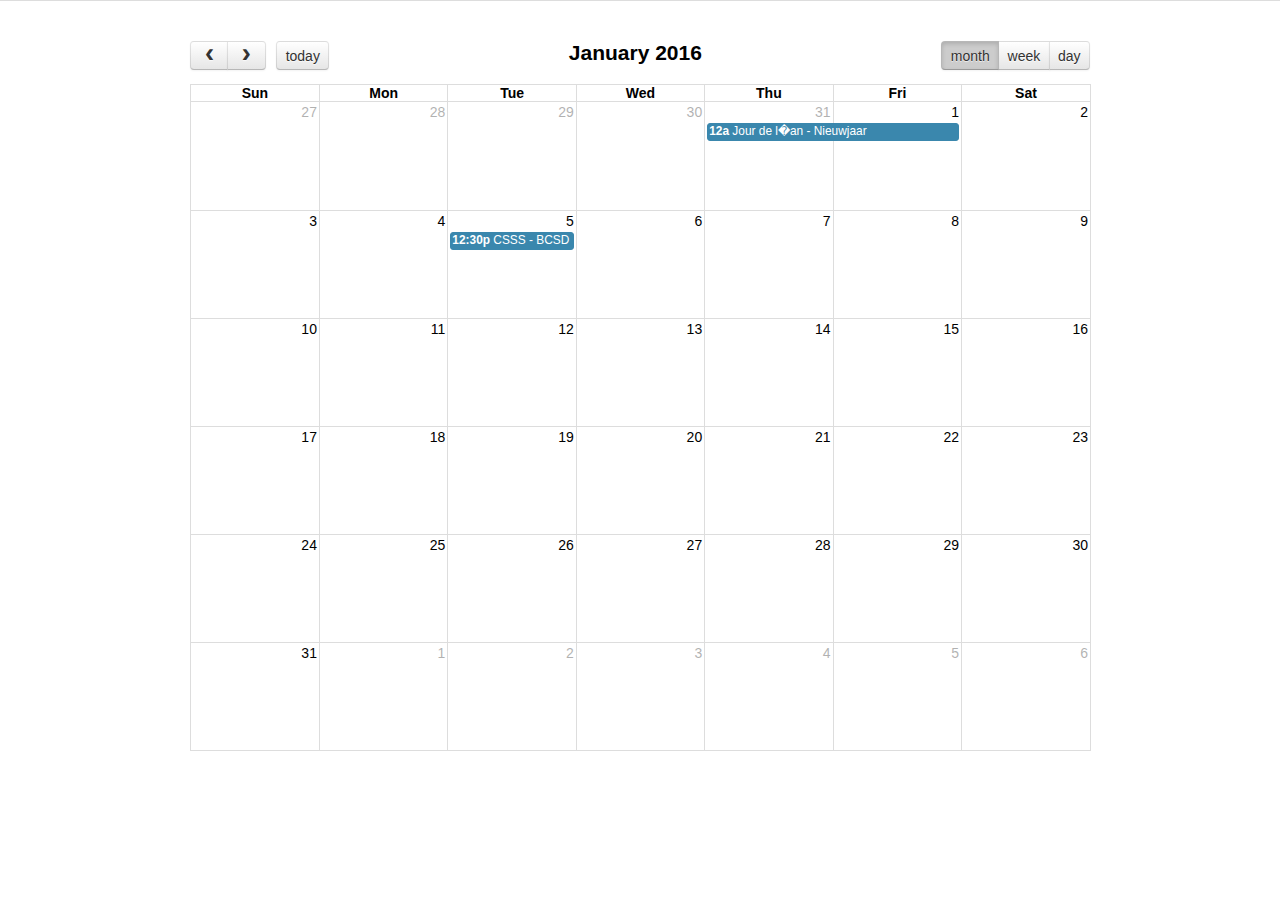
<file: demos/timezones2.html>
<!DOCTYPE html>
<html>
<head>
<meta charset='utf-8' />
<link href='css/fullcalendar.css' rel='stylesheet' />
<link href='css/fullcalendar.print.css' rel='stylesheet' media='print' />
<script src='../lib/moment.min.js'></script>
<script src='../lib/jquery.min.js'></script>
<script src='js/fullcalendar.min.js'></script>
<script>

	$(document).ready(function() {
		var currentTimezone = false;

		// load the list of available timezones
		/*$.getJSON('php/get-timezones.php', function(timezones) {
			$.each(timezones, function(i, timezone) {
				if (timezone != 'UTC') { // UTC is already in the list
					$('#timezone-selector').append(
						$("<option/>").text(timezone).attr('value', timezone)
					);
				}
			});
		});*/

		// when the timezone selector changes, rerender the calendar
		$('#timezone-selector').on('change', function() {
			currentTimezone = this.value || false;
			$('#calendar').fullCalendar('destroy');
			renderCalendar();
		});

		function renderCalendar() {
			$('#calendar').fullCalendar({
				header: {
					left: 'prev,next today',
					center: 'title',
					right: 'month,agendaWeek,agendaDay'
				},
				defaultDate: '2016-01-12',
				timezone: currentTimezone,
				editable: true,
				selectable: true,
				eventLimit: true, // allow "more" link when too many events
				events: [
					{
					title: 'Jour de l�an - Nieuwjaar',
					start: '2015-12-31T00:00',
					end: '2016-01-02T00:00'
				   },
				   {
					title: 'CSSS - BCSD',
					start: '2016-01-05T12:30',
					end: '2016-01-05T14:30'
					}


				],
				loading: function(bool) {
					$('#loading').toggle(bool);
				},
				eventRender: function(event, el) {
					// render the timezone offset below the event title
					if (event.start.hasZone()) {
						el.find('.fc-title').after(
							$('<div class="tzo"/>').text(event.start.format('Z'))
						);
					}
				},
				dayClick: function(date) {
					console.log('dayClick', date.format());
				},
				select: function(startDate, endDate) {
					console.log('select', startDate.format(), endDate.format());
				}
			});
		}

		renderCalendar();
	});

</script>
<style>

	body {
		margin: 0;
		padding: 0;
		font-family: "Lucida Grande",Helvetica,Arial,Verdana,sans-serif;
		font-size: 14px;
	}

	#top {
		background: #eee;
		border-bottom: 1px solid #ddd;
		padding: 0 10px;
		line-height: 40px;
		font-size: 12px;
	}
	.left { float: left }
	.right { float: right }
	.clear { clear: both }

	#script-warning, #loading { display: none }
	#script-warning { font-weight: bold; color: red }

	#calendar {
		max-width: 900px;
		margin: 40px auto;
		padding: 0 10px;
	}

	.tzo {
		color: #000;
	}

</style>
</head>
<body>

	<div id='top'>

		<!--<div class='left'>
			Timezone:
			<select id='timezone-selector'>
				<option value='' selected>none</option>
				<option value='local'>local</option>
				<option value='UTC'>UTC</option>
			</select>
		</div>-->

		<div class='right'>
			<span id='loading'>loading...</span>
			<!--<span id='script-warning'><code>php/get-events.php</code> must be running.</span>-->
		</div>

		<div class='clear'></div>

	</div>

	<div id='calendar'></div>

</body>
</html>
</file>
<file: demos/css/fullcalendar.css>
/*!
 * FullCalendar v2.6.0 Stylesheet
 * Docs & License: http://fullcalendar.io/
 * (c) 2015 Adam Shaw
 */


.fc {
	direction: ltr;
	text-align: left;
}

.fc-rtl {
	text-align: right;
}

body .fc { /* extra precedence to overcome jqui */
	font-size: 1em;
}


/* Colors
--------------------------------------------------------------------------------------------------*/

.fc-unthemed th,
.fc-unthemed td,
.fc-unthemed thead,
.fc-unthemed tbody,
.fc-unthemed .fc-divider,
.fc-unthemed .fc-row,
.fc-unthemed .fc-popover {
	border-color: #ddd;
}

.fc-unthemed .fc-popover {
	background-color: #fff;
}

.fc-unthemed .fc-divider,
.fc-unthemed .fc-popover .fc-header {
	background: #eee;
}

.fc-unthemed .fc-popover .fc-header .fc-close {
	color: #666;
}

.fc-unthemed .fc-today {
	background: #fcf8e3;
}

.fc-highlight { /* when user is selecting cells */
	background: #bce8f1;
	opacity: .3;
	filter: alpha(opacity=30); /* for IE */
}

.fc-bgevent { /* default look for background events */
	background: rgb(143, 223, 130);
	opacity: .3;
	filter: alpha(opacity=30); /* for IE */
}

.fc-nonbusiness { /* default look for non-business-hours areas */
	/* will inherit .fc-bgevent's styles */
	background: #d7d7d7;
}


/* Icons (inline elements with styled text that mock arrow icons)
--------------------------------------------------------------------------------------------------*/

.fc-icon {
	display: inline-block;
	width: 1em;
	height: 1em;
	line-height: 1em;
	font-size: 1em;
	text-align: center;
	overflow: hidden;
	font-family: "Courier New", Courier, monospace;

	/* don't allow browser text-selection */
	-webkit-touch-callout: none;
	-webkit-user-select: none;
	-khtml-user-select: none;
	-moz-user-select: none;
	-ms-user-select: none;
	user-select: none;
	}

/*
Acceptable font-family overrides for individual icons:
	"Arial", sans-serif
	"Times New Roman", serif

NOTE: use percentage font sizes or else old IE chokes
*/

.fc-icon:after {
	position: relative;
	margin: 0 -1em; /* ensures character will be centered, regardless of width */
}

.fc-icon-left-single-arrow:after {
	content: "\02039";
	font-weight: bold;
	font-size: 200%;
	top: -7%;
	left: 3%;
}

.fc-icon-right-single-arrow:after {
	content: "\0203A";
	font-weight: bold;
	font-size: 200%;
	top: -7%;
	left: -3%;
}

.fc-icon-left-double-arrow:after {
	content: "\000AB";
	font-size: 160%;
	top: -7%;
}

.fc-icon-right-double-arrow:after {
	content: "\000BB";
	font-size: 160%;
	top: -7%;
}

.fc-icon-left-triangle:after {
	content: "\25C4";
	font-size: 125%;
	top: 3%;
	left: -2%;
}

.fc-icon-right-triangle:after {
	content: "\25BA";
	font-size: 125%;
	top: 3%;
	left: 2%;
}

.fc-icon-down-triangle:after {
	content: "\25BC";
	font-size: 125%;
	top: 2%;
}

.fc-icon-x:after {
	content: "\000D7";
	font-size: 200%;
	top: 6%;
}


/* Buttons (styled <button> tags, normalized to work cross-browser)
--------------------------------------------------------------------------------------------------*/

.fc button {
	/* force height to include the border and padding */
	-moz-box-sizing: border-box;
	-webkit-box-sizing: border-box;
	box-sizing: border-box;

	/* dimensions */
	margin: 0;
	height: 2.1em;
	padding: 0 .6em;

	/* text & cursor */
	font-size: 1em; /* normalize */
	white-space: nowrap;
	cursor: pointer;
}

/* Firefox has an annoying inner border */
.fc button::-moz-focus-inner { margin: 0; padding: 0; }
	
.fc-state-default { /* non-theme */
	border: 1px solid;
}

.fc-state-default.fc-corner-left { /* non-theme */
	border-top-left-radius: 4px;
	border-bottom-left-radius: 4px;
}

.fc-state-default.fc-corner-right { /* non-theme */
	border-top-right-radius: 4px;
	border-bottom-right-radius: 4px;
}

/* icons in buttons */

.fc button .fc-icon { /* non-theme */
	position: relative;
	top: -0.05em; /* seems to be a good adjustment across browsers */
	margin: 0 .2em;
	vertical-align: middle;
}
	
/*
  button states
  borrowed from twitter bootstrap (http://twitter.github.com/bootstrap/)
*/

.fc-state-default {
	background-color: #f5f5f5;
	background-image: -moz-linear-gradient(top, #ffffff, #e6e6e6);
	background-image: -webkit-gradient(linear, 0 0, 0 100%, from(#ffffff), to(#e6e6e6));
	background-image: -webkit-linear-gradient(top, #ffffff, #e6e6e6);
	background-image: -o-linear-gradient(top, #ffffff, #e6e6e6);
	background-image: linear-gradient(to bottom, #ffffff, #e6e6e6);
	background-repeat: repeat-x;
	border-color: #e6e6e6 #e6e6e6 #bfbfbf;
	border-color: rgba(0, 0, 0, 0.1) rgba(0, 0, 0, 0.1) rgba(0, 0, 0, 0.25);
	color: #333;
	text-shadow: 0 1px 1px rgba(255, 255, 255, 0.75);
	box-shadow: inset 0 1px 0 rgba(255, 255, 255, 0.2), 0 1px 2px rgba(0, 0, 0, 0.05);
}

.fc-state-hover,
.fc-state-down,
.fc-state-active,
.fc-state-disabled {
	color: #333333;
	background-color: #e6e6e6;
}

.fc-state-hover {
	color: #333333;
	text-decoration: none;
	background-position: 0 -15px;
	-webkit-transition: background-position 0.1s linear;
	   -moz-transition: background-position 0.1s linear;
	     -o-transition: background-position 0.1s linear;
	        transition: background-position 0.1s linear;
}

.fc-state-down,
.fc-state-active {
	background-color: #cccccc;
	background-image: none;
	box-shadow: inset 0 2px 4px rgba(0, 0, 0, 0.15), 0 1px 2px rgba(0, 0, 0, 0.05);
}

.fc-state-disabled {
	cursor: default;
	background-image: none;
	opacity: 0.65;
	filter: alpha(opacity=65);
	box-shadow: none;
}


/* Buttons Groups
--------------------------------------------------------------------------------------------------*/

.fc-button-group {
	display: inline-block;
}

/*
every button that is not first in a button group should scootch over one pixel and cover the
previous button's border...
*/

.fc .fc-button-group > * { /* extra precedence b/c buttons have margin set to zero */
	float: left;
	margin: 0 0 0 -1px;
}

.fc .fc-button-group > :first-child { /* same */
	margin-left: 0;
}


/* Popover
--------------------------------------------------------------------------------------------------*/

.fc-popover {
	position: absolute;
	box-shadow: 0 2px 6px rgba(0,0,0,.15);
}

.fc-popover .fc-header { /* TODO: be more consistent with fc-head/fc-body */
	padding: 2px 4px;
}

.fc-popover .fc-header .fc-title {
	margin: 0 2px;
}

.fc-popover .fc-header .fc-close {
	cursor: pointer;
}

.fc-ltr .fc-popover .fc-header .fc-title,
.fc-rtl .fc-popover .fc-header .fc-close {
	float: left;
}

.fc-rtl .fc-popover .fc-header .fc-title,
.fc-ltr .fc-popover .fc-header .fc-close {
	float: right;
}

/* unthemed */

.fc-unthemed .fc-popover {
	border-width: 1px;
	border-style: solid;
}

.fc-unthemed .fc-popover .fc-header .fc-close {
	font-size: .9em;
	margin-top: 2px;
}

/* jqui themed */

.fc-popover > .ui-widget-header + .ui-widget-content {
	border-top: 0; /* where they meet, let the header have the border */
}


/* Misc Reusable Components
--------------------------------------------------------------------------------------------------*/

.fc-divider {
	border-style: solid;
	border-width: 1px;
}

hr.fc-divider {
	height: 0;
	margin: 0;
	padding: 0 0 2px; /* height is unreliable across browsers, so use padding */
	border-width: 1px 0;
}

.fc-clear {
	clear: both;
}

.fc-bg,
.fc-bgevent-skeleton,
.fc-highlight-skeleton,
.fc-helper-skeleton {
	/* these element should always cling to top-left/right corners */
	position: absolute;
	top: 0;
	left: 0;
	right: 0;
}

.fc-bg {
	bottom: 0; /* strech bg to bottom edge */
}

.fc-bg table {
	height: 100%; /* strech bg to bottom edge */
}


/* Tables
--------------------------------------------------------------------------------------------------*/

.fc table {
	width: 100%;
	table-layout: fixed;
	border-collapse: collapse;
	border-spacing: 0;
	font-size: 1em; /* normalize cross-browser */
}

.fc th {
	text-align: center;
}

.fc th,
.fc td {
	border-style: solid;
	border-width: 1px;
	padding: 0;
	vertical-align: top;
}

.fc td.fc-today {
	border-style: double; /* overcome neighboring borders */
}


/* Fake Table Rows
--------------------------------------------------------------------------------------------------*/

.fc .fc-row { /* extra precedence to overcome themes w/ .ui-widget-content forcing a 1px border */
	/* no visible border by default. but make available if need be (scrollbar width compensation) */
	border-style: solid;
	border-width: 0;
}

.fc-row table {
	/* don't put left/right border on anything within a fake row.
	   the outer tbody will worry about this */
	border-left: 0 hidden transparent;
	border-right: 0 hidden transparent;

	/* no bottom borders on rows */
	border-bottom: 0 hidden transparent; 
}

.fc-row:first-child table {
	border-top: 0 hidden transparent; /* no top border on first row */
}


/* Day Row (used within the header and the DayGrid)
--------------------------------------------------------------------------------------------------*/

.fc-row {
	position: relative;
}

.fc-row .fc-bg {
	z-index: 1;
}

/* highlighting cells & background event skeleton */

.fc-row .fc-bgevent-skeleton,
.fc-row .fc-highlight-skeleton {
	bottom: 0; /* stretch skeleton to bottom of row */
}

.fc-row .fc-bgevent-skeleton table,
.fc-row .fc-highlight-skeleton table {
	height: 100%; /* stretch skeleton to bottom of row */
}

.fc-row .fc-highlight-skeleton td,
.fc-row .fc-bgevent-skeleton td {
	border-color: transparent;
}

.fc-row .fc-bgevent-skeleton {
	z-index: 2;

}

.fc-row .fc-highlight-skeleton {
	z-index: 3;
}

/*
row content (which contains day/week numbers and events) as well as "helper" (which contains
temporary rendered events).
*/

.fc-row .fc-content-skeleton {
	position: relative;
	z-index: 4;
	padding-bottom: 2px; /* matches the space above the events */
}

.fc-row .fc-helper-skeleton {
	z-index: 5;
}

.fc-row .fc-content-skeleton td,
.fc-row .fc-helper-skeleton td {
	/* see-through to the background below */
	background: none; /* in case <td>s are globally styled */
	border-color: transparent;

	/* don't put a border between events and/or the day number */
	border-bottom: 0;
}

.fc-row .fc-content-skeleton tbody td, /* cells with events inside (so NOT the day number cell) */
.fc-row .fc-helper-skeleton tbody td {
	/* don't put a border between event cells */
	border-top: 0;
}


/* Scrolling Container
--------------------------------------------------------------------------------------------------*/

.fc-scroller { /* this class goes on elements for guaranteed vertical scrollbars */
	overflow-y: scroll;
	overflow-x: hidden;
}

.fc-scroller > * { /* we expect an immediate inner element */
	position: relative; /* re-scope all positions */
	width: 100%; /* hack to force re-sizing this inner element when scrollbars appear/disappear */
	overflow: hidden; /* don't let negative margins or absolute positioning create further scroll */
}


/* Global Event Styles
--------------------------------------------------------------------------------------------------*/

.fc-event {
	position: relative; /* for resize handle and other inner positioning */
	display: block; /* make the <a> tag block */
	font-size: .85em;
	line-height: 1.3;
	border-radius: 3px;
	border: 1px solid #3a87ad; /* default BORDER color */
	background-color: #3a87ad; /* default BACKGROUND color */
	font-weight: normal; /* undo jqui's ui-widget-header bold */
}

/* overpower some of bootstrap's and jqui's styles on <a> tags */
.fc-event,
.fc-event:hover,
.ui-widget .fc-event {
	color: #fff; /* default TEXT color */
	text-decoration: none; /* if <a> has an href */
}

.fc-event[href],
.fc-event.fc-draggable {
	cursor: pointer; /* give events with links and draggable events a hand mouse pointer */
}

.fc-not-allowed, /* causes a "warning" cursor. applied on body */
.fc-not-allowed .fc-event { /* to override an event's custom cursor */
	cursor: not-allowed;
}

.fc-event .fc-bg { /* the generic .fc-bg already does position */
	z-index: 1;
	background: #fff;
	opacity: .25;
	filter: alpha(opacity=25); /* for IE */
}

.fc-event .fc-content {
	position: relative;
	z-index: 2;
}

.fc-event .fc-resizer {
	position: absolute;
	z-index: 3;
}


/* Horizontal Events
--------------------------------------------------------------------------------------------------*/

/* events that are continuing to/from another week. kill rounded corners and butt up against edge */

.fc-ltr .fc-h-event.fc-not-start,
.fc-rtl .fc-h-event.fc-not-end {
	margin-left: 0;
	border-left-width: 0;
	padding-left: 1px; /* replace the border with padding */
	border-top-left-radius: 0;
	border-bottom-left-radius: 0;
}

.fc-ltr .fc-h-event.fc-not-end,
.fc-rtl .fc-h-event.fc-not-start {
	margin-right: 0;
	border-right-width: 0;
	padding-right: 1px; /* replace the border with padding */
	border-top-right-radius: 0;
	border-bottom-right-radius: 0;
}

/* resizer */

.fc-h-event .fc-resizer { /* positioned it to overcome the event's borders */
	top: -1px;
	bottom: -1px;
	left: -1px;
	right: -1px;
	width: 5px;
}

/* left resizer  */
.fc-ltr .fc-h-event .fc-start-resizer,
.fc-ltr .fc-h-event .fc-start-resizer:before,
.fc-ltr .fc-h-event .fc-start-resizer:after,
.fc-rtl .fc-h-event .fc-end-resizer,
.fc-rtl .fc-h-event .fc-end-resizer:before,
.fc-rtl .fc-h-event .fc-end-resizer:after {
	right: auto; /* ignore the right and only use the left */
	cursor: w-resize;
}

/* right resizer */
.fc-ltr .fc-h-event .fc-end-resizer,
.fc-ltr .fc-h-event .fc-end-resizer:before,
.fc-ltr .fc-h-event .fc-end-resizer:after,
.fc-rtl .fc-h-event .fc-start-resizer,
.fc-rtl .fc-h-event .fc-start-resizer:before,
.fc-rtl .fc-h-event .fc-start-resizer:after {
	left: auto; /* ignore the left and only use the right */
	cursor: e-resize;
}


/* DayGrid events
----------------------------------------------------------------------------------------------------
We use the full "fc-day-grid-event" class instead of using descendants because the event won't
be a descendant of the grid when it is being dragged.
*/

.fc-day-grid-event {
	margin: 1px 2px 0; /* spacing between events and edges */
	padding: 0 1px;
}


.fc-day-grid-event .fc-content { /* force events to be one-line tall */
	white-space: nowrap;
	overflow: hidden;
}

.fc-day-grid-event .fc-time {
	font-weight: bold;
}

.fc-day-grid-event .fc-resizer { /* enlarge the default hit area */
	left: -3px;
	right: -3px;
	width: 7px;
}


/* Event Limiting
--------------------------------------------------------------------------------------------------*/

/* "more" link that represents hidden events */

a.fc-more {
	margin: 1px 3px;
	font-size: .85em;
	cursor: pointer;
	text-decoration: none;
}

a.fc-more:hover {
	text-decoration: underline;
}

.fc-limited { /* rows and cells that are hidden because of a "more" link */
	display: none;
}

/* popover that appears when "more" link is clicked */

.fc-day-grid .fc-row {
	z-index: 1; /* make the "more" popover one higher than this */
}

.fc-more-popover {
	z-index: 2;
	width: 220px;
}

.fc-more-popover .fc-event-container {
	padding: 10px;
}


/* Now Indicator
--------------------------------------------------------------------------------------------------*/

.fc-now-indicator {
	position: absolute;
	border: 0 solid red;
}

/* Toolbar
--------------------------------------------------------------------------------------------------*/

.fc-toolbar {
	text-align: center;
	margin-bottom: 1em;
}

.fc-toolbar .fc-left {
	float: left;
}

.fc-toolbar .fc-right {
	float: right;
}

.fc-toolbar .fc-center {
	display: inline-block;
}

/* the things within each left/right/center section */
.fc .fc-toolbar > * > * { /* extra precedence to override button border margins */
	float: left;
	margin-left: .75em;
}

/* the first thing within each left/center/right section */
.fc .fc-toolbar > * > :first-child { /* extra precedence to override button border margins */
	margin-left: 0;
}
	
/* title text */

.fc-toolbar h2 {
	margin: 0;
}

/* button layering (for border precedence) */

.fc-toolbar button {
	position: relative;
}

.fc-toolbar .fc-state-hover,
.fc-toolbar .ui-state-hover {
	z-index: 2;
}
	
.fc-toolbar .fc-state-down {
	z-index: 3;
}

.fc-toolbar .fc-state-active,
.fc-toolbar .ui-state-active {
	z-index: 4;
}

.fc-toolbar button:focus {
	z-index: 5;
}


/* View Structure
--------------------------------------------------------------------------------------------------*/

/* undo twitter bootstrap's box-sizing rules. normalizes positioning techniques */
/* don't do this for the toolbar because we'll want bootstrap to style those buttons as some pt */
.fc-view-container *,
.fc-view-container *:before,
.fc-view-container *:after {
	-webkit-box-sizing: content-box;
	   -moz-box-sizing: content-box;
	        box-sizing: content-box;
}

.fc-view, /* scope positioning and z-index's for everything within the view */
.fc-view > table { /* so dragged elements can be above the view's main element */
	position: relative;
	z-index: 1;
}

/* BasicView
--------------------------------------------------------------------------------------------------*/

/* day row structure */

.fc-basicWeek-view .fc-content-skeleton,
.fc-basicDay-view .fc-content-skeleton {
	/* we are sure there are no day numbers in these views, so... */
	padding-top: 1px; /* add a pixel to make sure there are 2px padding above events */
	padding-bottom: 1em; /* ensure a space at bottom of cell for user selecting/clicking */
}

.fc-basic-view .fc-body .fc-row {
	min-height: 4em; /* ensure that all rows are at least this tall */
}

/* a "rigid" row will take up a constant amount of height because content-skeleton is absolute */

.fc-row.fc-rigid {
	overflow: hidden;
}

.fc-row.fc-rigid .fc-content-skeleton {
	position: absolute;
	top: 0;
	left: 0;
	right: 0;
}

/* week and day number styling */

.fc-basic-view .fc-week-number,
.fc-basic-view .fc-day-number {
	padding: 0 2px;
}

.fc-basic-view td.fc-week-number span,
.fc-basic-view td.fc-day-number {
	padding-top: 2px;
	padding-bottom: 2px;
}

.fc-basic-view .fc-week-number {
	text-align: center;
}

.fc-basic-view .fc-week-number span {
	/* work around the way we do column resizing and ensure a minimum width */
	display: inline-block;
	min-width: 1.25em;
}

.fc-ltr .fc-basic-view .fc-day-number {
	text-align: right;
}

.fc-rtl .fc-basic-view .fc-day-number {
	text-align: left;
}

.fc-day-number.fc-other-month {
	opacity: 0.3;
	filter: alpha(opacity=30); /* for IE */
	/* opacity with small font can sometimes look too faded
	   might want to set the 'color' property instead
	   making day-numbers bold also fixes the problem */
}

/* AgendaView all-day area
--------------------------------------------------------------------------------------------------*/

.fc-agenda-view .fc-day-grid {
	position: relative;
	z-index: 2; /* so the "more.." popover will be over the time grid */
}

.fc-agenda-view .fc-day-grid .fc-row {
	min-height: 3em; /* all-day section will never get shorter than this */
}

.fc-agenda-view .fc-day-grid .fc-row .fc-content-skeleton {
	padding-top: 1px; /* add a pixel to make sure there are 2px padding above events */
	padding-bottom: 1em; /* give space underneath events for clicking/selecting days */
}


/* TimeGrid axis running down the side (for both the all-day area and the slot area)
--------------------------------------------------------------------------------------------------*/

.fc .fc-axis { /* .fc to overcome default cell styles */
	vertical-align: middle;
	padding: 0 4px;
	white-space: nowrap;
}

.fc-ltr .fc-axis {
	text-align: right;
}

.fc-rtl .fc-axis {
	text-align: left;
}

.ui-widget td.fc-axis {
	font-weight: normal; /* overcome jqui theme making it bold */
}


/* TimeGrid Structure
--------------------------------------------------------------------------------------------------*/

.fc-time-grid-container, /* so scroll container's z-index is below all-day */
.fc-time-grid { /* so slats/bg/content/etc positions get scoped within here */
	position: relative;
	z-index: 1;
}

.fc-time-grid {
	min-height: 100%; /* so if height setting is 'auto', .fc-bg stretches to fill height */
}

.fc-time-grid table { /* don't put outer borders on slats/bg/content/etc */
	border: 0 hidden transparent;
}

.fc-time-grid > .fc-bg {
	z-index: 1;
}

.fc-time-grid .fc-slats,
.fc-time-grid > hr { /* the <hr> AgendaView injects when grid is shorter than scroller */
	position: relative;
	z-index: 2;
}

.fc-time-grid .fc-content-col {
	position: relative; /* because now-indicator lives directly inside */
}

.fc-time-grid .fc-content-skeleton {
	position: absolute;
	z-index: 3;
	top: 0;
	left: 0;
	right: 0;
}

/* divs within a cell within the fc-content-skeleton */

.fc-time-grid .fc-business-container {
	position: relative;
	z-index: 1;
}

.fc-time-grid .fc-bgevent-container {
	position: relative;
	z-index: 2;
}

.fc-time-grid .fc-highlight-container {
	position: relative;
	z-index: 3;
}

.fc-time-grid .fc-event-container {
	position: relative;
	z-index: 4;
}

.fc-time-grid .fc-now-indicator-line {
	z-index: 5;
}

.fc-time-grid .fc-helper-container { /* also is fc-event-container */
	position: relative;
	z-index: 6;
}


/* TimeGrid Slats (lines that run horizontally)
--------------------------------------------------------------------------------------------------*/

.fc-time-grid .fc-slats td {
	height: 1.5em;
	border-bottom: 0; /* each cell is responsible for its top border */
}

.fc-time-grid .fc-slats .fc-minor td {
	border-top-style: dotted;
}

.fc-time-grid .fc-slats .ui-widget-content { /* for jqui theme */
	background: none; /* see through to fc-bg */
}


/* TimeGrid Highlighting Slots
--------------------------------------------------------------------------------------------------*/

.fc-time-grid .fc-highlight-container { /* a div within a cell within the fc-highlight-skeleton */
	position: relative; /* scopes the left/right of the fc-highlight to be in the column */
}

.fc-time-grid .fc-highlight {
	position: absolute;
	left: 0;
	right: 0;
	/* top and bottom will be in by JS */
}


/* TimeGrid Event Containment
--------------------------------------------------------------------------------------------------*/

.fc-ltr .fc-time-grid .fc-event-container { /* space on the sides of events for LTR (default) */
	margin: 0 2.5% 0 2px;
}

.fc-rtl .fc-time-grid .fc-event-container { /* space on the sides of events for RTL */
	margin: 0 2px 0 2.5%;
}

.fc-time-grid .fc-event,
.fc-time-grid .fc-bgevent {
	position: absolute;
	z-index: 1; /* scope inner z-index's */
}

.fc-time-grid .fc-bgevent {
	/* background events always span full width */
	left: 0;
	right: 0;
}


/* Generic Vertical Event
--------------------------------------------------------------------------------------------------*/

.fc-v-event.fc-not-start { /* events that are continuing from another day */
	/* replace space made by the top border with padding */
	border-top-width: 0;
	padding-top: 1px;

	/* remove top rounded corners */
	border-top-left-radius: 0;
	border-top-right-radius: 0;
}

.fc-v-event.fc-not-end {
	/* replace space made by the top border with padding */
	border-bottom-width: 0;
	padding-bottom: 1px;

	/* remove bottom rounded corners */
	border-bottom-left-radius: 0;
	border-bottom-right-radius: 0;
}


/* TimeGrid Event Styling
----------------------------------------------------------------------------------------------------
We use the full "fc-time-grid-event" class instead of using descendants because the event won't
be a descendant of the grid when it is being dragged.
*/

.fc-time-grid-event {
	overflow: hidden; /* don't let the bg flow over rounded corners */
}

.fc-time-grid-event .fc-time,
.fc-time-grid-event .fc-title {
	padding: 0 1px;
}

.fc-time-grid-event .fc-time {
	font-size: .85em;
	white-space: nowrap;
}

/* short mode, where time and title are on the same line */

.fc-time-grid-event.fc-short .fc-content {
	/* don't wrap to second line (now that contents will be inline) */
	white-space: nowrap;
}

.fc-time-grid-event.fc-short .fc-time,
.fc-time-grid-event.fc-short .fc-title {
	/* put the time and title on the same line */
	display: inline-block;
	vertical-align: top;
}

.fc-time-grid-event.fc-short .fc-time span {
	display: none; /* don't display the full time text... */
}

.fc-time-grid-event.fc-short .fc-time:before {
	content: attr(data-start); /* ...instead, display only the start time */
}

.fc-time-grid-event.fc-short .fc-time:after {
	content: "\000A0-\000A0"; /* seperate with a dash, wrapped in nbsp's */
}

.fc-time-grid-event.fc-short .fc-title {
	font-size: .85em; /* make the title text the same size as the time */
	padding: 0; /* undo padding from above */
}

/* resizer */

.fc-time-grid-event .fc-resizer {
	left: 0;
	right: 0;
	bottom: 0;
	height: 8px;
	overflow: hidden;
	line-height: 8px;
	font-size: 11px;
	font-family: monospace;
	text-align: center;
	cursor: s-resize;
}

.fc-time-grid-event .fc-resizer:after {
	content: "=";
}


/* Now Indicator
--------------------------------------------------------------------------------------------------*/

.fc-time-grid .fc-now-indicator-line {
	border-top-width: 1px;
	left: 0;
	right: 0;
}

/* arrow on axis */

.fc-time-grid .fc-now-indicator-arrow {
	margin-top: -5px; /* vertically center on top coordinate */
}

.fc-ltr .fc-time-grid .fc-now-indicator-arrow {
	left: 0;
	/* triangle pointing right... */
	border-width: 5px 0 5px 6px;
	border-top-color: transparent;
	border-bottom-color: transparent;
}

.fc-rtl .fc-time-grid .fc-now-indicator-arrow {
	right: 0;
	/* triangle pointing left... */
	border-width: 5px 6px 5px 0;
	border-top-color: transparent;
	border-bottom-color: transparent;
}
</file>
<file: demos/css/fullcalendar.print.css>
/*!
 * FullCalendar v2.6.0 Print Stylesheet
 * Docs & License: http://fullcalendar.io/
 * (c) 2015 Adam Shaw
 */

/*
 * Include this stylesheet on your page to get a more printer-friendly calendar.
 * When including this stylesheet, use the media='print' attribute of the <link> tag.
 * Make sure to include this stylesheet IN ADDITION to the regular fullcalendar.css.
 */

.fc {
	max-width: 100% !important;
}


/* Global Event Restyling
--------------------------------------------------------------------------------------------------*/

.fc-event {
	background: #fff !important;
	color: #000 !important;
	page-break-inside: avoid;
}

.fc-event .fc-resizer {
	display: none;
}


/* Table & Day-Row Restyling
--------------------------------------------------------------------------------------------------*/

th,
td,
hr,
thead,
tbody,
.fc-row {
	border-color: #ccc !important;
	background: #fff !important;
}

/* kill the overlaid, absolutely-positioned components */
/* common... */
.fc-bg,
.fc-bgevent-skeleton,
.fc-highlight-skeleton,
.fc-helper-skeleton,
/* for timegrid. within cells within table skeletons... */
.fc-bgevent-container,
.fc-business-container,
.fc-highlight-container,
.fc-helper-container {
	display: none;
}

/* don't force a min-height on rows (for DayGrid) */
.fc tbody .fc-row {
	height: auto !important; /* undo height that JS set in distributeHeight */
	min-height: 0 !important; /* undo the min-height from each view's specific stylesheet */
}

.fc tbody .fc-row .fc-content-skeleton {
	position: static; /* undo .fc-rigid */
	padding-bottom: 0 !important; /* use a more border-friendly method for this... */
}

.fc tbody .fc-row .fc-content-skeleton tbody tr:last-child td { /* only works in newer browsers */
	padding-bottom: 1em; /* ...gives space within the skeleton. also ensures min height in a way */
}

.fc tbody .fc-row .fc-content-skeleton table {
	/* provides a min-height for the row, but only effective for IE, which exaggerates this value,
	   making it look more like 3em. for other browers, it will already be this tall */
	height: 1em;
}


/* Undo month-view event limiting. Display all events and hide the "more" links
--------------------------------------------------------------------------------------------------*/

.fc-more-cell,
.fc-more {
	display: none !important;
}

.fc tr.fc-limited {
	display: table-row !important;
}

.fc td.fc-limited {
	display: table-cell !important;
}

.fc-popover {
	display: none; /* never display the "more.." popover in print mode */
}


/* TimeGrid Restyling
--------------------------------------------------------------------------------------------------*/

/* undo the min-height 100% trick used to fill the container's height */
.fc-time-grid {
	min-height: 0 !important;
}

/* don't display the side axis at all ("all-day" and time cells) */
.fc-agenda-view .fc-axis {
	display: none;
}

/* don't display the horizontal lines */
.fc-slats,
.fc-time-grid hr { /* this hr is used when height is underused and needs to be filled */
	display: none !important; /* important overrides inline declaration */
}

/* let the container that holds the events be naturally positioned and create real height */
.fc-time-grid .fc-content-skeleton {
	position: static;
}

/* in case there are no events, we still want some height */
.fc-time-grid .fc-content-skeleton table {
	height: 4em;
}

/* kill the horizontal spacing made by the event container. event margins will be done below */
.fc-time-grid .fc-event-container {
	margin: 0 !important;
}


/* TimeGrid *Event* Restyling
--------------------------------------------------------------------------------------------------*/

/* naturally position events, vertically stacking them */
.fc-time-grid .fc-event {
	position: static !important;
	margin: 3px 2px !important;
}

/* for events that continue to a future day, give the bottom border back */
.fc-time-grid .fc-event.fc-not-end {
	border-bottom-width: 1px !important;
}

/* indicate the event continues via "..." text */
.fc-time-grid .fc-event.fc-not-end:after {
	content: "...";
}

/* for events that are continuations from previous days, give the top border back */
.fc-time-grid .fc-event.fc-not-start {
	border-top-width: 1px !important;
}

/* indicate the event is a continuation via "..." text */
.fc-time-grid .fc-event.fc-not-start:before {
	content: "...";
}

/* time */

/* undo a previous declaration and let the time text span to a second line */
.fc-time-grid .fc-event .fc-time {
	white-space: normal !important;
}

/* hide the the time that is normally displayed... */
.fc-time-grid .fc-event .fc-time span {
	display: none;
}

/* ...replace it with a more verbose version (includes AM/PM) stored in an html attribute */
.fc-time-grid .fc-event .fc-time:after {
	content: attr(data-full);
}


/* Vertical Scroller & Containers
--------------------------------------------------------------------------------------------------*/

/* kill the scrollbars and allow natural height */
.fc-scroller,
.fc-day-grid-container,    /* these divs might be assigned height, which we need to cleared */
.fc-time-grid-container {  /* */
	overflow: visible !important;
	height: auto !important;
}

/* kill the horizontal border/padding used to compensate for scrollbars */
.fc-row {
	border: 0 !important;
	margin: 0 !important;
}


/* Button Controls
--------------------------------------------------------------------------------------------------*/

.fc-button-group,
.fc button {
	display: none; /* don't display any button-related controls */
}
</file>
<file: demos/css/my_style.css>
body {
    margin: 40px 10px;
    padding: 0;
    font-family: "Lucida Grande",Helvetica,Arial,Verdana,sans-serif;
    font-size: 14px;
}

#calendar {
    max-width: 900px;
    margin: 0 auto;
    z-index: 1000;
}

#loaderDiv{
    text-align: center;
    padding-top: 30vh;
    color:white;
    font-size: 20pt;
    font-weight: bold;
    /*background-color: #222;
    opacity: 0.5;*/
    background-color: rgba(0,2,34,0.5);
    position: fixed;
    top: 0;
    right: 0;
    bottom: 0;
    left: 0;
    z-index: 2000;
    display:none;
}

#loaderLogo
{opacity: 1;}
</file>
